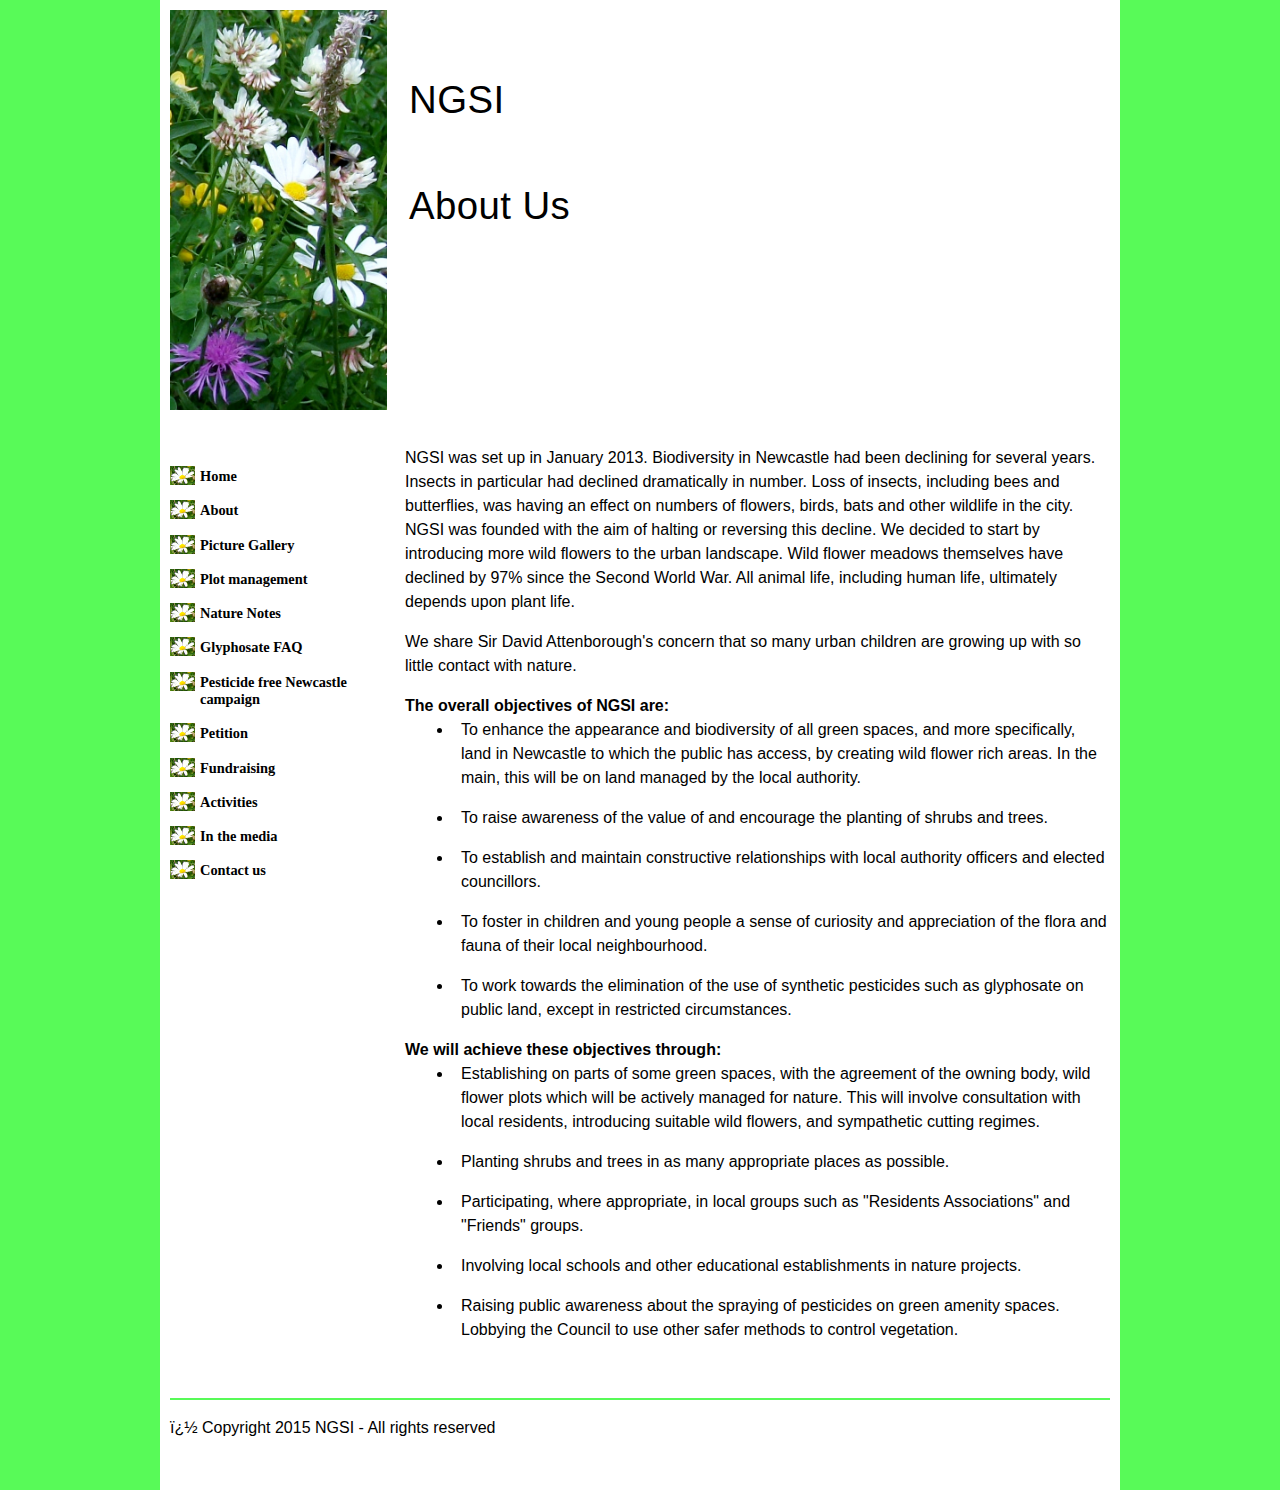
<file: about.html>
<!--?xml version="1.0" encoding="utf-8"?-->
<!DOCTYPE html
	PUBLIC "-//W3C//DTD XHTML 1.0 Transitional//EN" "http://www.w3.org/TR/xhtml1/DTD/xhtml1-transitional.dtd">
<html xmlns="http://www.w3.org/1999/xhtml" xml:lang="en" lang="en">
<!-- InstanceBegin template="file:///C|/inetpub/wwwroot/webtesting/Templates/Xhtml1Transitional.dwt" codeOutsideHTMLIsLocked="false" -->

<head>
	<!-- InstanceBeginEditable name="doctitle" -->
	<title>Newcastle Green Spaces Initiative</title>
	<!-- InstanceEndEditable -->
	<meta http-equiv="Content-Type" content="text/html; charset=windows-1252">
	<!-- InstanceBeginEditable name="head" -->
	<link href="files/reset.css" rel="stylesheet" type="text/css">
	<link href="files/layout.css" rel="stylesheet" type="text/css">
	<!-- InstanceEndEditable -->
</head>

<body>
	<!-- InstanceBeginEditable name="BodyContent" -->

	<div id="Page">
		<div id="Header">
			<img src="files/meadow.July.14.jpg" alt="NGSI logo"
				style="width:217px; height:400px; float:left; display:block;">
			<p style="padding-bottom:20px;"></p>
			<b>
				<h1 id="SiteTitle">&nbsp;&nbsp;NGSI</h1>
			</b>
			<b>
				<h1 id="SiteTitle">&nbsp;&nbsp;About Us</h1>
			</b>
			<p style="padding-bottom:45px;"></p>
		</div>

		<div id="Column1">
			<p style="padding-bottom:40px;"></p>
			<ul id="Menu2">
				<li><a href="index.html">Home</a></li>
				<li><a href="about.html">About</a></li>
				<li><a href="gallery.html">Picture Gallery</a></li>
				<li><a href="plotmanagement.html">Plot management</a></li>
				<li><a href="naturenotes.html">Nature Notes</a></li>
				<li><a href="glyphosatefaq.html">Glyphosate FAQ</a></li>
				<li><a href="pest.html">Pesticide free Newcastle campaign</a></li>
				<li><a href="petition.html">Petition</a></li>
				<li><a href="fundraising.html">Fundraising</a></li>
				<li><a href="activities.html">Activities</a></li>
				<li><a href="media.html">In the media</a></li>
				<li><a href="contactus.html">Contact us</a></li>
			</ul>

		</div>
		<div id="Column2">
			<p style="padding-bottom:20px;"></p>



			<p>NGSI was set up in January 2013. Biodiversity in Newcastle had been declining for several years. Insects in
				particular had declined dramatically in number.
				Loss of insects, including bees and butterflies, was having an effect on numbers of flowers, birds, bats and
				other wildlife in the city.
				NGSI was founded with the aim of halting or reversing this decline. We decided to start by introducing more
				wild flowers to the urban landscape.
				Wild flower meadows themselves have declined by 97% since the Second World War. All animal life, including
				human life, ultimately depends upon plant life.
			</p>
			<p>
				We share Sir David Attenborough's concern that so many urban children are growing up with so little contact
				with nature.
			</p>
			<h1>The overall objectives of NGSI are:</h1>
			<ul>
				<li>To enhance the appearance and biodiversity of all green spaces, and more specifically, land in Newcastle
					to which the public has access, by creating wild flower rich areas.
					In the main, this will be on land managed by the local authority.</li>
				<li>To raise awareness of the value of and encourage the planting of shrubs and trees.</li>
				<li>To establish and maintain constructive relationships with local authority officers and elected
					councillors.</li>
				<li>To foster in children and young people a sense of curiosity and appreciation of the flora and fauna of
					their local neighbourhood.</li>
				<li>To work towards the elimination of the use of synthetic pesticides such as glyphosate on public land,
					except in restricted circumstances.</li>
			</ul>
			<h1>We will achieve these objectives through:</h1>
			<ul>
				<li>Establishing on parts of some green spaces, with the agreement of the owning body, wild flower plots
					which will be actively managed for nature.
					This will involve consultation with local residents, introducing suitable wild flowers, and sympathetic
					cutting regimes. </li>
				<li>Planting shrubs and trees in as many appropriate places as possible. </li>
				<li>Participating, where appropriate, in local groups such as "Residents Associations" and "Friends" groups.
				</li>
				<li>Involving local schools and other educational establishments in nature projects.</li>
				<li>Raising public awareness about the spraying of pesticides on green amenity spaces. Lobbying the Council
					to use other safer methods to control vegetation.</li>
			</ul>


		</div>
		<div id="Footer">
			<span id="Copyright">� Copyright 2015 NGSI - All rights reserved</span>
			<!--<span id="CharityNo">Registered charity no:000000</span>-->

		</div>

	</div>

	<!-- InstanceEndEditable -->

</body><!-- InstanceEnd -->

</html>
</file>
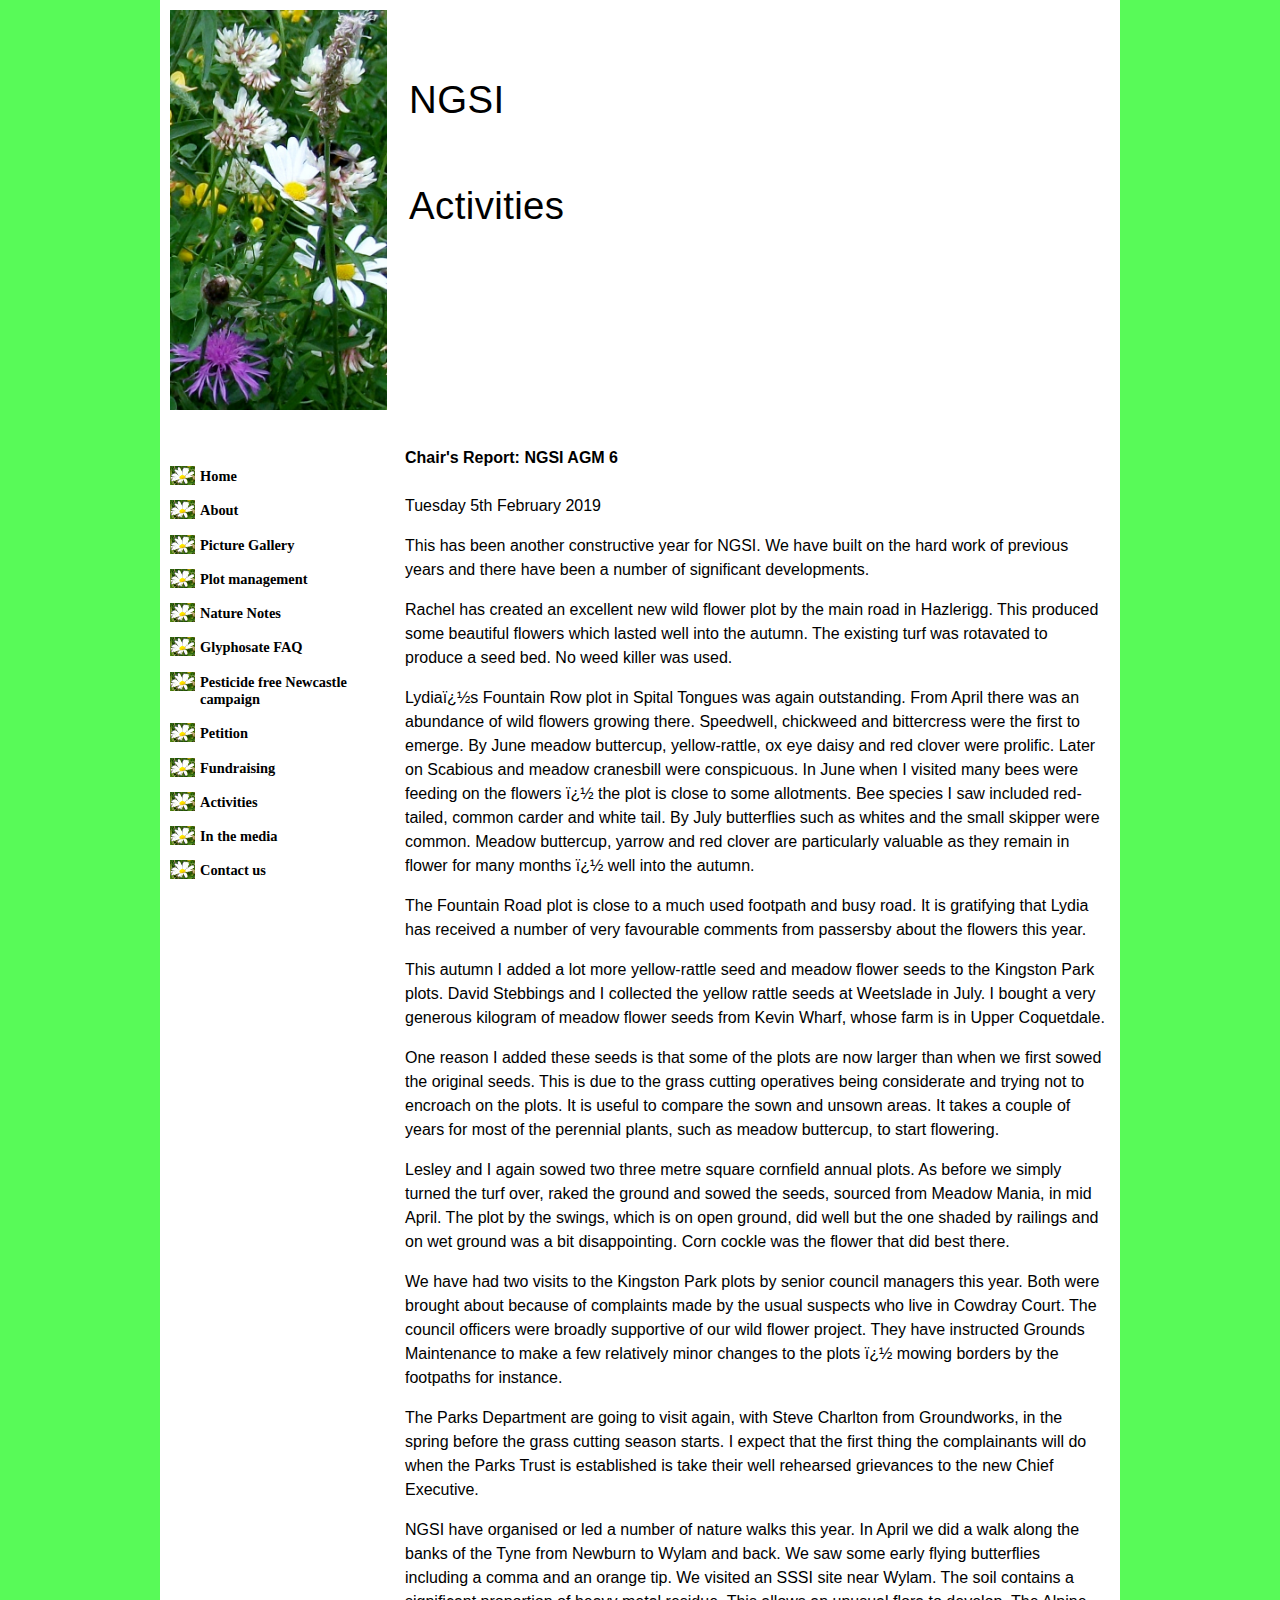
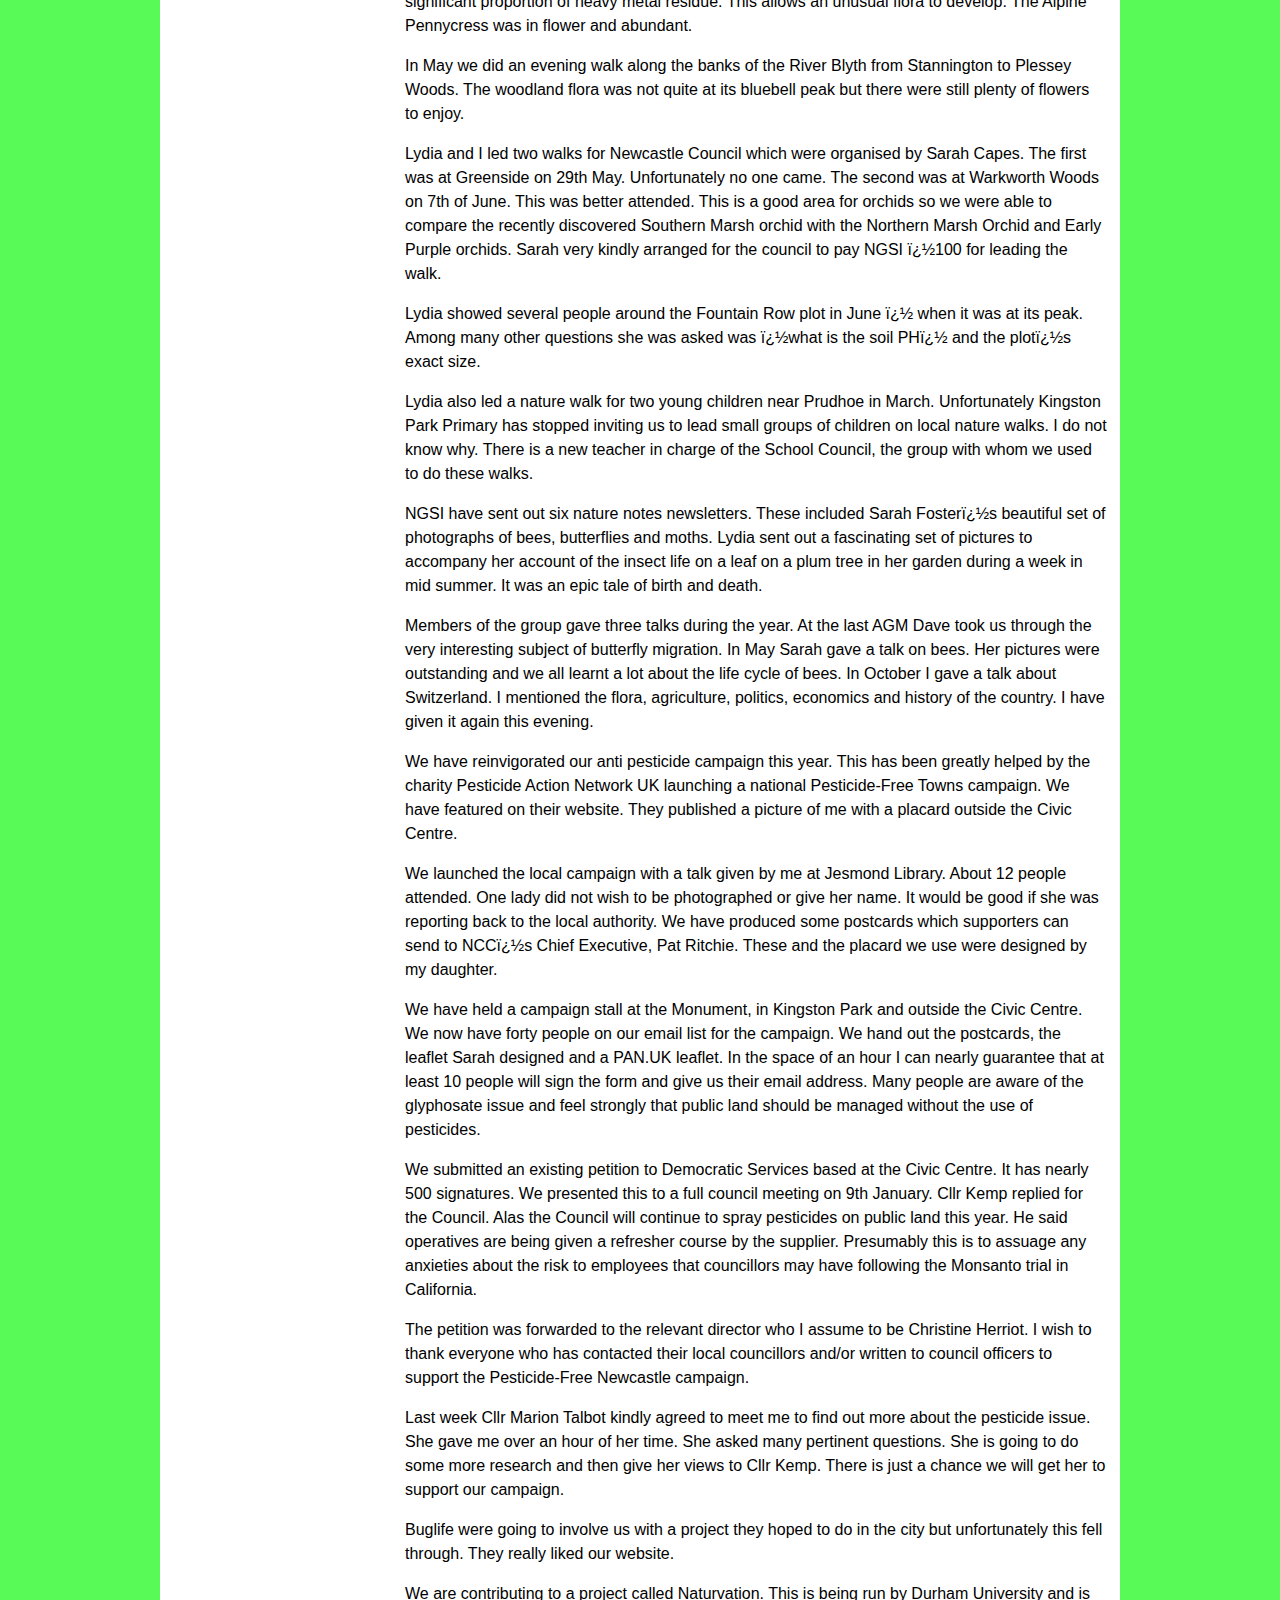
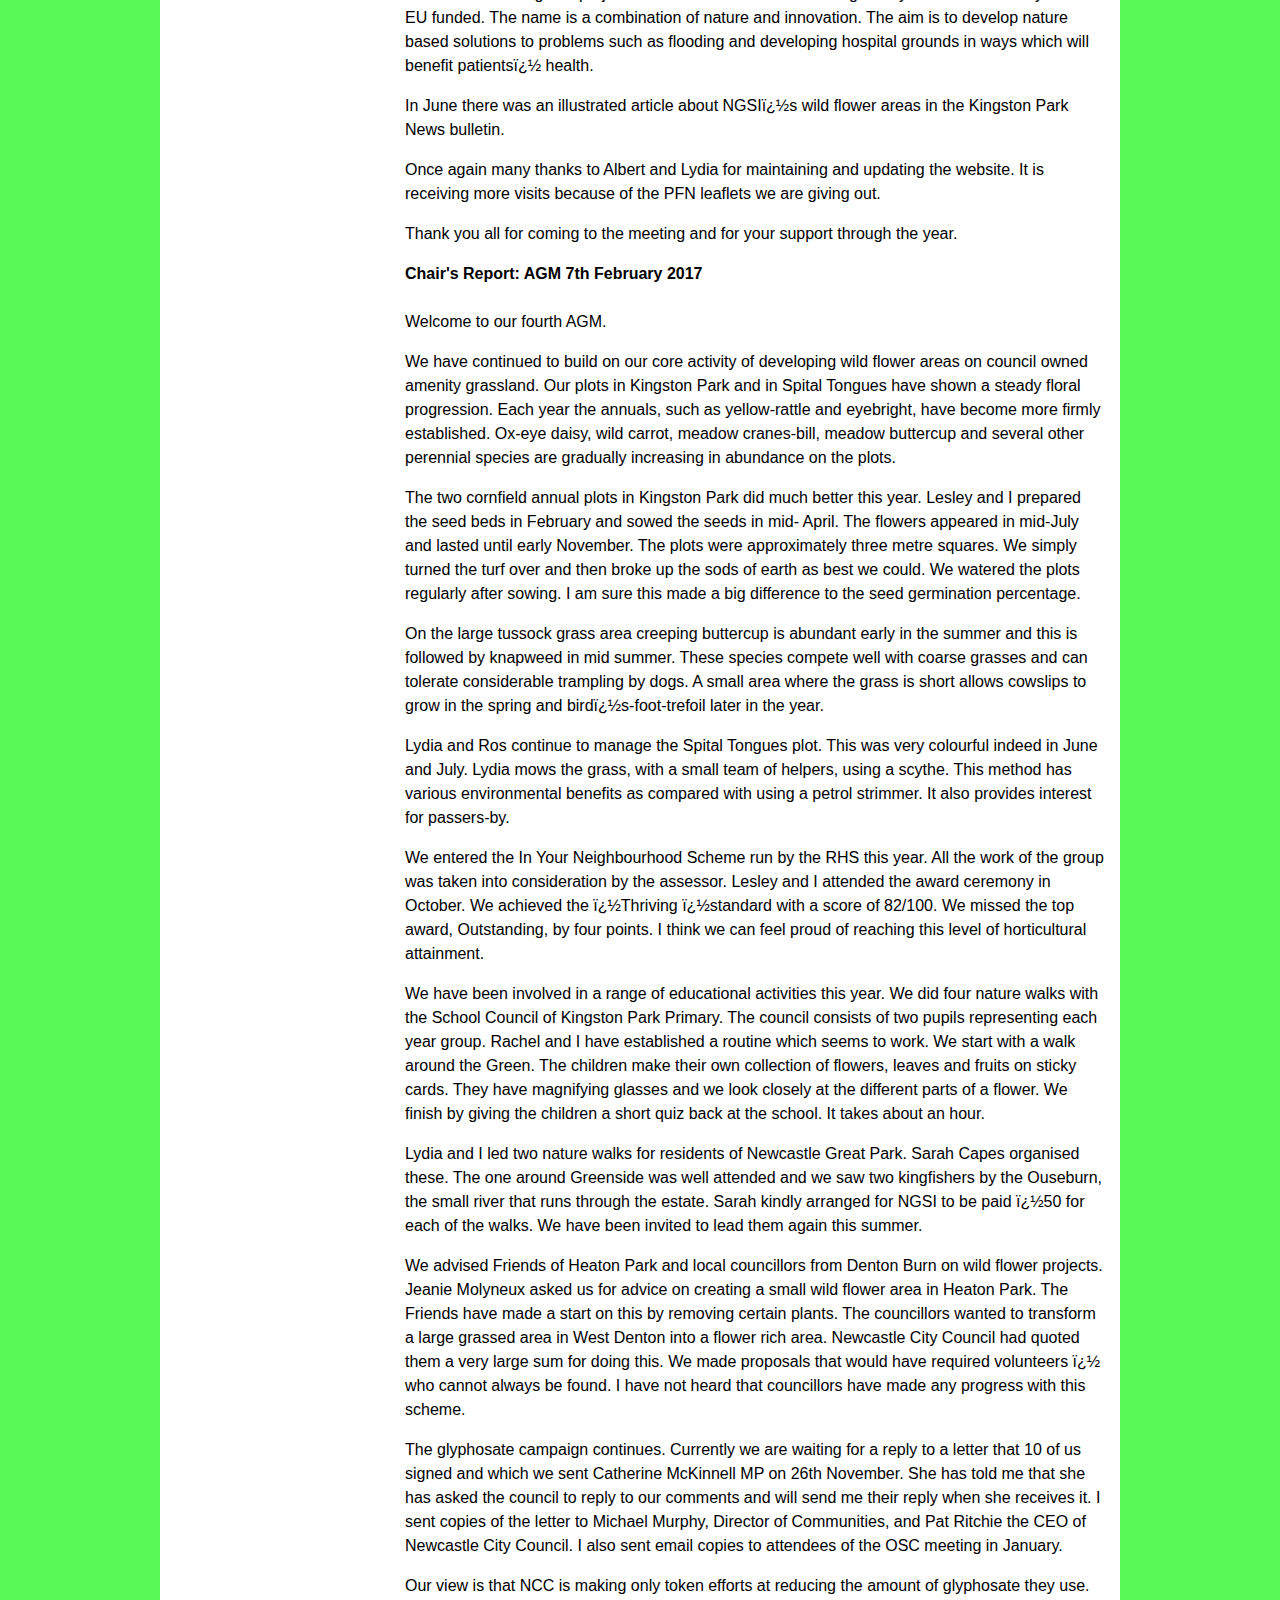
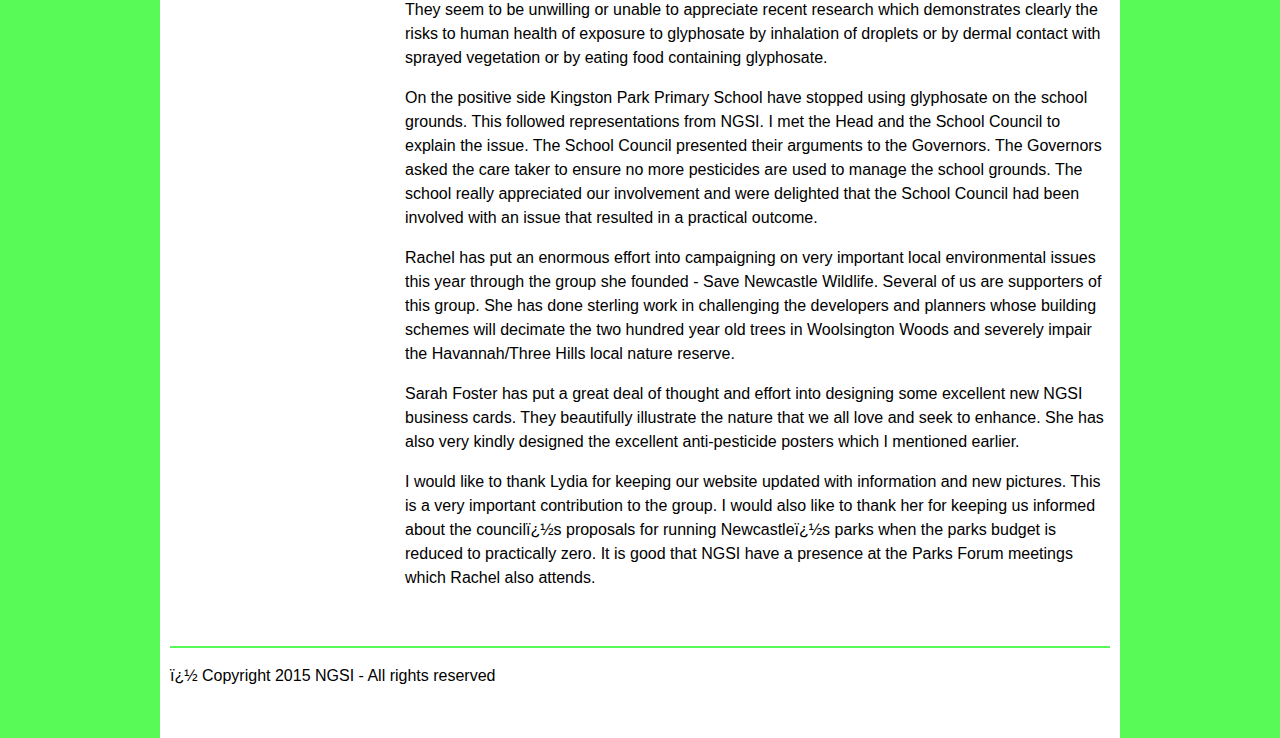
<file: activities.html>
<!--?xml version="1.0" encoding="utf-8"?-->
<!DOCTYPE html
	PUBLIC "-//W3C//DTD XHTML 1.0 Transitional//EN" "http://www.w3.org/TR/xhtml1/DTD/xhtml1-transitional.dtd">
<html xmlns="http://www.w3.org/1999/xhtml" xml:lang="en" lang="en">
<!-- InstanceBegin template="file:///C|/inetpub/wwwroot/webtesting/Templates/Xhtml1Transitional.dwt" codeOutsideHTMLIsLocked="false" -->

<head>
	<!-- InstanceBeginEditable name="doctitle" -->
	<title>Newcastle Green Spaces Initiative</title>
	<!-- InstanceEndEditable -->
	<meta http-equiv="Content-Type" content="text/html; charset=windows-1252">
	<!-- InstanceBeginEditable name="head" -->
	<link href="files/reset.css" rel="stylesheet" type="text/css">
	<link href="files/layout.css" rel="stylesheet" type="text/css">
	<!-- InstanceEndEditable -->
</head>

<body>
	<!-- InstanceBeginEditable name="BodyContent" -->

	<div id="Page">
		<div id="Header">
			<img src="files/meadow.July.14.jpg" alt="NGSI logo"
				style="width:217px; height:400px; float:left; display:block;">
			<!--		<img src="http://ngsi.org.uk/files/18climb.jpg" alt="climbing" style="width:214px; height:286px; float:left; display:block;"> -->
			<p style="padding-bottom:20px;"></p>
			<b>
				<h1 id="SiteTitle">&nbsp;&nbsp;NGSI</h1>
			</b>
			<b>
				<h1 id="SiteTitle">&nbsp;&nbsp;Activities</h1>
			</b>
			<p style="padding-bottom:45px;"></p>
		</div>

		<div id="Column1">
			<p style="padding-bottom:40px;"></p>
			<ul id="Menu2">
				<li><a href="index.html">Home</a></li>
				<li><a href="about.html">About</a></li>
				<li><a href="gallery.html">Picture Gallery</a></li>
				<li><a href="plotmanagement.html">Plot management</a></li>
				<li><a href="naturenotes.html">Nature Notes</a></li>
				<li><a href="glyphosatefaq.html">Glyphosate FAQ</a></li>
				<li><a href="pest.html">Pesticide free Newcastle campaign</a></li>
				<li><a href="petition.html">Petition</a></li>
				<li><a href="fundraising.html">Fundraising</a></li>
				<li><a href="activities.html">Activities</a></li>
				<li><a href="media.html">In the media</a></li>
				<li><a href="contactus.html">Contact us</a></li>
			</ul>

		</div>
		<div id="Column2">
			<p style="padding-bottom:20px;"></p>


			<h1>Chair's Report: NGSI AGM 6</h1>
			<br>
			<p>
				Tuesday 5th February 2019
			</p>
			<p>
				This has been another constructive year for NGSI. We have built on the hard work of previous years and there
				have been a number of significant developments.
			</p>
			<p>
				Rachel has created an excellent new wild flower plot by the main road in Hazlerigg. This produced some
				beautiful flowers which lasted well into the autumn. The existing turf was rotavated to produce a seed bed.
				No weed killer was used.
			</p>
			<p>
				Lydia�s Fountain Row plot in Spital Tongues was again outstanding. From April there was an abundance of wild
				flowers growing there. Speedwell, chickweed and bittercress were the first to emerge. By June meadow
				buttercup, yellow-rattle, ox eye daisy and red clover were prolific. Later on Scabious and meadow cranesbill
				were conspicuous. In June when I visited many bees were feeding on the flowers � the plot is close to some
				allotments. Bee species I saw included red-tailed, common carder and white tail. By July butterflies such as
				whites and the small skipper were common. Meadow buttercup, yarrow and red clover are particularly valuable
				as they remain in flower for many months � well into the autumn.
			</p>
			<p>
				The Fountain Road plot is close to a much used footpath and busy road. It is gratifying that Lydia has
				received a number of very favourable comments from passersby about the flowers this year.
			</p>
			<p>
				This autumn I added a lot more yellow-rattle seed and meadow flower seeds to the Kingston Park plots. David
				Stebbings and I collected the yellow rattle seeds at Weetslade in July. I bought a very generous kilogram of
				meadow flower seeds from Kevin Wharf, whose farm is in Upper Coquetdale.
			</p>
			<p>
				One reason I added these seeds is that some of the plots are now larger than when we first sowed the
				original seeds. This is due to the grass cutting operatives being considerate and trying not to encroach on
				the plots. It is useful to compare the sown and unsown areas. It takes a couple of years for most of the
				perennial plants, such as meadow buttercup, to start flowering.
			</p>
			<p>
				Lesley and I again sowed two three metre square cornfield annual plots. As before we simply turned the turf
				over, raked the ground and sowed the seeds, sourced from Meadow Mania, in mid April. The plot by the swings,
				which is on open ground, did well but the one shaded by railings and on wet ground was a bit disappointing.
				Corn cockle was the flower that did best there.
			</p>
			<p>
				We have had two visits to the Kingston Park plots by senior council managers this year. Both were brought
				about because of complaints made by the usual suspects who live in Cowdray Court. The council officers were
				broadly supportive of our wild flower project. They have instructed Grounds Maintenance to make a few
				relatively minor changes to the plots � mowing borders by the footpaths for instance.
			</p>
			<p>
				The Parks Department are going to visit again, with Steve Charlton from Groundworks, in the spring before
				the grass cutting season starts. I expect that the first thing the complainants will do when the Parks Trust
				is established is take their well rehearsed grievances to the new Chief Executive.
			</p>
			<p>
				NGSI have organised or led a number of nature walks this year. In April we did a walk along the banks of the
				Tyne from Newburn to Wylam and back. We saw some early flying butterflies including a comma and an orange
				tip. We visited an SSSI site near Wylam. The soil contains a significant proportion of heavy metal residue.
				This allows an unusual flora to develop. The Alpine Pennycress was in flower and abundant.
			</p>
			<p>
				In May we did an evening walk along the banks of the River Blyth from Stannington to Plessey Woods. The
				woodland flora was not quite at its bluebell peak but there were still plenty of flowers to enjoy.
			</p>
			<p>
				Lydia and I led two walks for Newcastle Council which were organised by Sarah Capes. The first was at
				Greenside on 29th May. Unfortunately no one came. The second was at Warkworth Woods on 7th of June. This was
				better attended. This is a good area for orchids so we were able to compare the recently discovered Southern
				Marsh orchid with the Northern Marsh Orchid and Early Purple orchids. Sarah very kindly arranged for the
				council to pay NGSI �100 for leading the walk.
			</p>
			<p>
				Lydia showed several people around the Fountain Row plot in June � when it was at its peak. Among many other
				questions she was asked was �what is the soil PH� and the plot�s exact size.
			</p>
			<p>
				Lydia also led a nature walk for two young children near Prudhoe in March. Unfortunately Kingston Park
				Primary has stopped inviting us to lead small groups of children on local nature walks. I do not know why.
				There is a new teacher in charge of the School Council, the group with whom we used to do these walks.
			</p>
			<p>
				NGSI have sent out six nature notes newsletters. These included Sarah Foster�s beautiful set of photographs
				of bees, butterflies and moths. Lydia sent out a fascinating set of pictures to accompany her account of the
				insect life on a leaf on a plum tree in her garden during a week in mid summer. It was an epic tale of birth
				and death.
			</p>
			<p>
				Members of the group gave three talks during the year. At the last AGM Dave took us through the very
				interesting subject of butterfly migration. In May Sarah gave a talk on bees. Her pictures were outstanding
				and we all learnt a lot about the life cycle of bees. In October I gave a talk about Switzerland. I
				mentioned the flora, agriculture, politics, economics and history of the country. I have given it again this
				evening.
			</p>
			<p>
				We have reinvigorated our anti pesticide campaign this year. This has been greatly helped by the charity
				Pesticide Action Network UK launching a national Pesticide-Free Towns campaign. We have featured on their
				website. They published a picture of me with a placard outside the Civic Centre.
			</p>
			<p>
				We launched the local campaign with a talk given by me at Jesmond Library. About 12 people attended. One
				lady did not wish to be photographed or give her name. It would be good if she was reporting back to the
				local authority. We have produced some postcards which supporters can send to NCC�s Chief Executive, Pat
				Ritchie. These and the placard we use were designed by my daughter.
			</p>
			<p>
				We have held a campaign stall at the Monument, in Kingston Park and outside the Civic Centre. We now have
				forty people on our email list for the campaign. We hand out the postcards, the leaflet Sarah designed and a
				PAN.UK leaflet. In the space of an hour I can nearly guarantee that at least 10 people will sign the form
				and give us their email address. Many people are aware of the glyphosate issue and feel strongly that public
				land should be managed without the use of pesticides.
			</p>
			<p>
				We submitted an existing petition to Democratic Services based at the Civic Centre. It has nearly 500
				signatures. We presented this to a full council meeting on 9th January. Cllr Kemp replied for the Council.
				Alas the Council will continue to spray pesticides on public land this year. He said operatives are being
				given a refresher course by the supplier. Presumably this is to assuage any anxieties about the risk to
				employees that councillors may have following the Monsanto trial in California.
			</p>
			<p>
				The petition was forwarded to the relevant director who I assume to be Christine Herriot. I wish to thank
				everyone who has contacted their local councillors and/or written to council officers to support the
				Pesticide-Free Newcastle campaign.
			</p>
			<p>
				Last week Cllr Marion Talbot kindly agreed to meet me to find out more about the pesticide issue. She gave
				me over an hour of her time. She asked many pertinent questions. She is going to do some more research and
				then give her views to Cllr Kemp. There is just a chance we will get her to support our campaign.
			</p>
			<p>
				Buglife were going to involve us with a project they hoped to do in the city but unfortunately this fell
				through. They really liked our website.
			</p>
			<p>
				We are contributing to a project called Naturvation. This is being run by Durham University and is EU
				funded. The name is a combination of nature and innovation. The aim is to develop nature based solutions to
				problems such as flooding and developing hospital grounds in ways which will benefit patients� health.
			</p>
			<p>

				In June there was an illustrated article about NGSI�s wild flower areas in the Kingston Park News bulletin.
			</p>
			<p>

				Once again many thanks to Albert and Lydia for maintaining and updating the website. It is receiving more
				visits because of the PFN leaflets we are giving out.
			</p>
			<p>


				Thank you all for coming to the meeting and for your support through the year.
			</p>

			<h1>Chair's Report: AGM 7th February 2017</h1>

			<br>
			<p>
				Welcome to our fourth AGM.
			</p>
			<p>
				We have continued to build on our core activity of developing wild flower areas on council owned amenity
				grassland. Our plots in Kingston Park and in Spital Tongues have shown a steady floral progression. Each
				year the annuals, such as yellow-rattle and eyebright, have become more firmly established. Ox-eye daisy,
				wild carrot, meadow cranes-bill, meadow buttercup and several other perennial species are gradually
				increasing in abundance on the plots.
			</p>
			<p>
				The two cornfield annual plots in Kingston Park did much better this year. Lesley and I prepared the seed
				beds in February and sowed the seeds in mid- April. The flowers appeared in mid-July and lasted until early
				November. The plots were approximately three metre squares. We simply turned the turf over and then broke up
				the sods of earth as best we could. We watered the plots regularly after sowing. I am sure this made a big
				difference to the seed germination percentage.
			</p>
			<p>
				On the large tussock grass area creeping buttercup is abundant early in the summer and this is followed by
				knapweed in mid summer. These species compete well with coarse grasses and can tolerate considerable
				trampling by dogs. A small area where the grass is short allows cowslips to grow in the spring and
				bird�s-foot-trefoil later in the year.
			</p>
			<p>

				Lydia and Ros continue to manage the Spital Tongues plot. This was very colourful indeed in June and July.
				Lydia mows the grass, with a small team of helpers, using a scythe. This method has various environmental
				benefits as compared with using a petrol strimmer. It also provides interest for passers-by.
			</p>
			<p>
				We entered the In Your Neighbourhood Scheme run by the RHS this year. All the work of the group was taken
				into consideration by the assessor. Lesley and I attended the award ceremony in October. We achieved the
				�Thriving �standard with a score of 82/100. We missed the top award, Outstanding, by four points. I think we
				can feel proud of reaching this level of horticultural attainment.
			</p>
			<p>
				We have been involved in a range of educational activities this year. We did four nature walks with the
				School Council of Kingston Park Primary. The council consists of two pupils representing each year group.
				Rachel and I have established a routine which seems to work. We start with a walk around the Green. The
				children make their own collection of flowers, leaves and fruits on sticky cards. They have magnifying
				glasses and we look closely at the different parts of a flower. We finish by giving the children a short
				quiz back at the school. It takes about an hour.
			</p>
			<p>
				Lydia and I led two nature walks for residents of Newcastle Great Park. Sarah Capes organised these. The one
				around Greenside was well attended and we saw two kingfishers by the Ouseburn, the small river that runs
				through the estate. Sarah kindly arranged for NGSI to be paid �50 for each of the walks. We have been
				invited to lead them again this summer.
			</p>
			<p>
				We advised Friends of Heaton Park and local councillors from Denton Burn on wild flower projects. Jeanie
				Molyneux asked us for advice on creating a small wild flower area in Heaton Park. The Friends have made a
				start on this by removing certain plants. The councillors wanted to transform a large grassed area in West
				Denton into a flower rich area. Newcastle City Council had quoted them a very large sum for doing this. We
				made proposals that would have required volunteers � who cannot always be found. I have not heard that
				councillors have made any progress with this scheme.
			</p>
			<p>
				The glyphosate campaign continues. Currently we are waiting for a reply to a letter that 10 of us signed and
				which we sent Catherine McKinnell MP on 26th November. She has told me that she has asked the council to
				reply to our comments and will send me their reply when she receives it. I sent copies of the letter to
				Michael Murphy, Director of Communities, and Pat Ritchie the CEO of Newcastle City Council. I also sent
				email copies to attendees of the OSC meeting in January.
			</p>
			<p>
				Our view is that NCC is making only token efforts at reducing the amount of glyphosate they use. They seem
				to be unwilling or unable to appreciate recent research which demonstrates clearly the risks to human health
				of exposure to glyphosate by inhalation of droplets or by dermal contact with sprayed vegetation or by
				eating food containing glyphosate.
			</p>
			<p>
				On the positive side Kingston Park Primary School have stopped using glyphosate on the school grounds. This
				followed representations from NGSI. I met the Head and the School Council to explain the issue. The School
				Council presented their arguments to the Governors. The Governors asked the care taker to ensure no more
				pesticides are used to manage the school grounds. The school really appreciated our involvement and were
				delighted that the School Council had been involved with an issue that resulted in a practical outcome.
			</p>
			<p>
				Rachel has put an enormous effort into campaigning on very important local environmental issues this year
				through the group she founded - Save Newcastle Wildlife. Several of us are supporters of this group. She has
				done sterling work in challenging the developers and planners whose building schemes will decimate the two
				hundred year old trees in Woolsington Woods and severely impair the Havannah/Three Hills local nature
				reserve.
			</p>
			<p>
				Sarah Foster has put a great deal of thought and effort into designing some excellent new NGSI business
				cards. They beautifully illustrate the nature that we all love and seek to enhance. She has also very kindly
				designed the excellent anti-pesticide posters which I mentioned earlier.
			</p>
			<p>
				I would like to thank Lydia for keeping our website updated with information and new pictures. This is a
				very important contribution to the group. I would also like to thank her for keeping us informed about the
				council�s proposals for running Newcastle�s parks when the parks budget is reduced to practically zero. It
				is good that NGSI have a presence at the Parks Forum meetings which Rachel also attends.
			</p>




		</div>
		<div id="Footer">
			<span id="Copyright">� Copyright 2015 NGSI - All rights reserved</span>
			<!--<span id="CharityNo">Registered charity no:000000</span>-->

		</div>

	</div>

	<!-- InstanceEndEditable -->

</body><!-- InstanceEnd -->

</html>
</file>
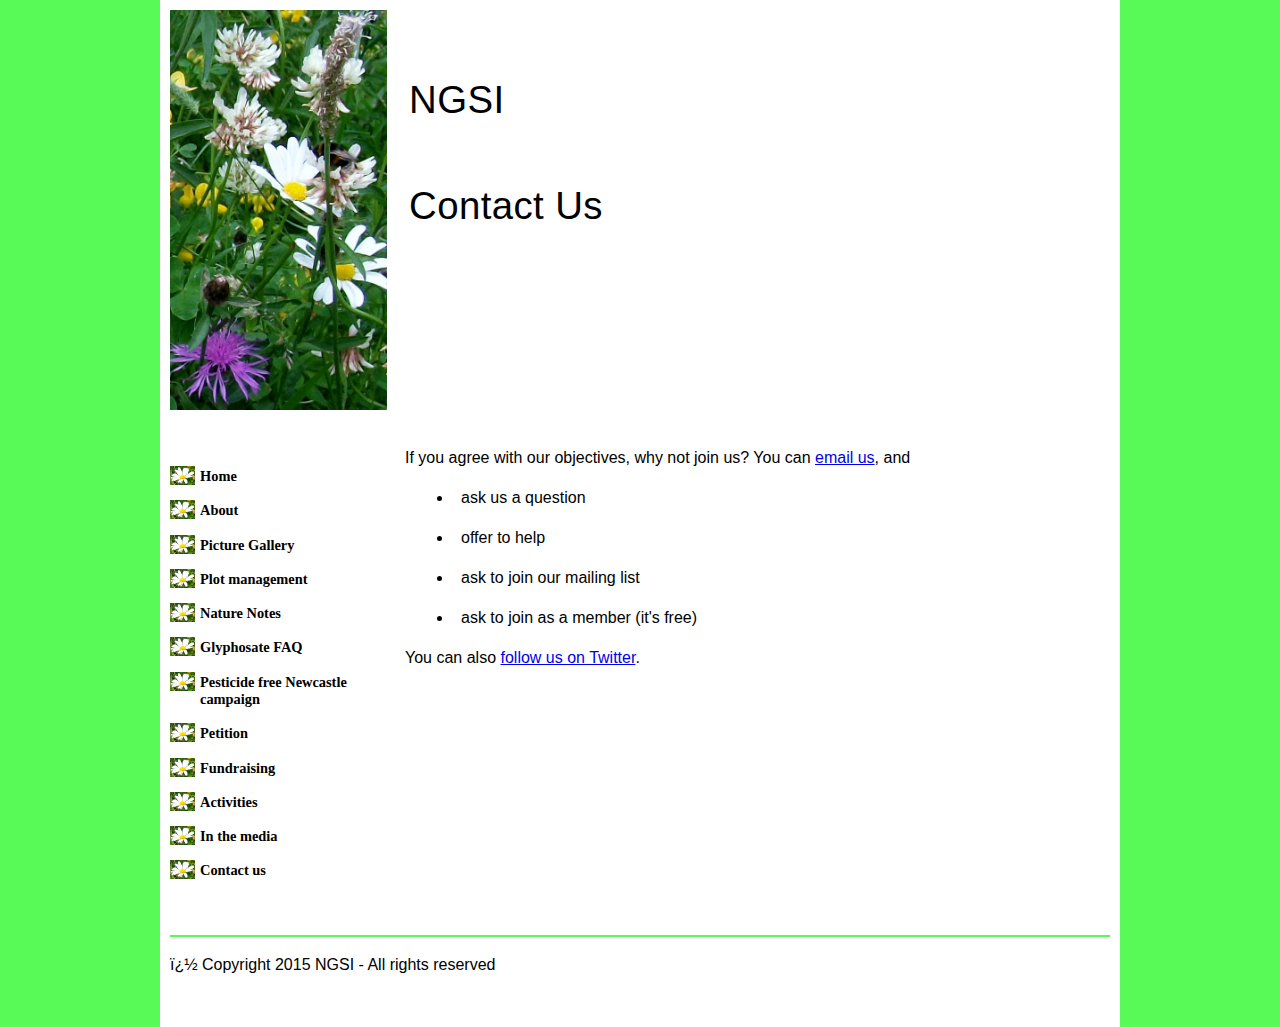
<file: contactus.html>
<!--?xml version="1.0" encoding="utf-8"?-->
<!DOCTYPE html
	PUBLIC "-//W3C//DTD XHTML 1.0 Transitional//EN" "http://www.w3.org/TR/xhtml1/DTD/xhtml1-transitional.dtd">
<html xmlns="http://www.w3.org/1999/xhtml" xml:lang="en" lang="en">
<!-- InstanceBegin template="file:///C|/inetpub/wwwroot/webtesting/Templates/Xhtml1Transitional.dwt" codeOutsideHTMLIsLocked="false" -->

<head>
	<!-- InstanceBeginEditable name="doctitle" -->
	<title>Newcastle Green Spaces Initiative</title>
	<!-- InstanceEndEditable -->
	<meta http-equiv="Content-Type" content="text/html; charset=windows-1252">
	<!-- InstanceBeginEditable name="head" -->
	<link href="files/reset.css" rel="stylesheet" type="text/css">
	<link href="files/layout.css" rel="stylesheet" type="text/css">
	<!-- InstanceEndEditable -->
</head>

<body>
	<!-- InstanceBeginEditable name="BodyContent" -->

	<div id="Page">
		<div id="Header">
			<img src="files/meadow.July.14.jpg" alt="NGSI logo"
				style="width:217px; height:400px; float:left; display:block;">
			<p style="padding-bottom:20px;"></p>
			<b>
				<h1 id="SiteTitle">&nbsp;&nbsp;NGSI</h1>
			</b>
			<b>
				<h1 id="SiteTitle">&nbsp;&nbsp;Contact Us</h1>
			</b>
			<p style="padding-bottom:45px;"></p>
		</div>

		<div id="Column1">
			<p style="padding-bottom:40px;"></p>
			<ul id="Menu2">
				<li><a href="index.html">Home</a></li>
				<li><a href="about.html">About</a></li>
				<li><a href="gallery.html">Picture Gallery</a></li>
				<li><a href="plotmanagement.html">Plot management</a></li>
				<li><a href="naturenotes.html">Nature Notes</a></li>
				<li><a href="glyphosatefaq.html">Glyphosate FAQ</a></li>
				<li><a href="pest.html">Pesticide free Newcastle campaign</a></li>
				<li><a href="petition.html">Petition</a></li>
				<li><a href="fundraising.html">Fundraising</a></li>
				<li><a href="activities.html">Activities</a></li>
				<li><a href="media.html">In the media</a></li>
				<li><a href="contactus.html">Contact us</a></li>
			</ul>

		</div>
		<div id="Column2">
			<p style="padding-bottom:20px;"></p>

			<p>If you agree with our objectives, why not join us?
				You can
				<a href="mailto:NGSI@talktalk.net?Subject=NGSI%20enquiry" target="_top">email us</a>, and
			</p>
			<ul>
				<li>ask us a question</li>
				<li>offer to help</li>
				<li>ask to join our mailing list</li>
				<li>ask to join as a member (it's free)</li>
			</ul>

			<p>You can also <a href="https://twitter.com/NGSI1">follow us on Twitter</a>. </p>


		</div>
		<div id="Footer">
			<span id="Copyright">� Copyright 2015 NGSI - All rights reserved</span>
			<!--<span id="CharityNo">Registered charity no:000000</span>-->

		</div>

	</div>

	<!-- InstanceEndEditable -->

</body><!-- InstanceEnd -->

</html>
</file>
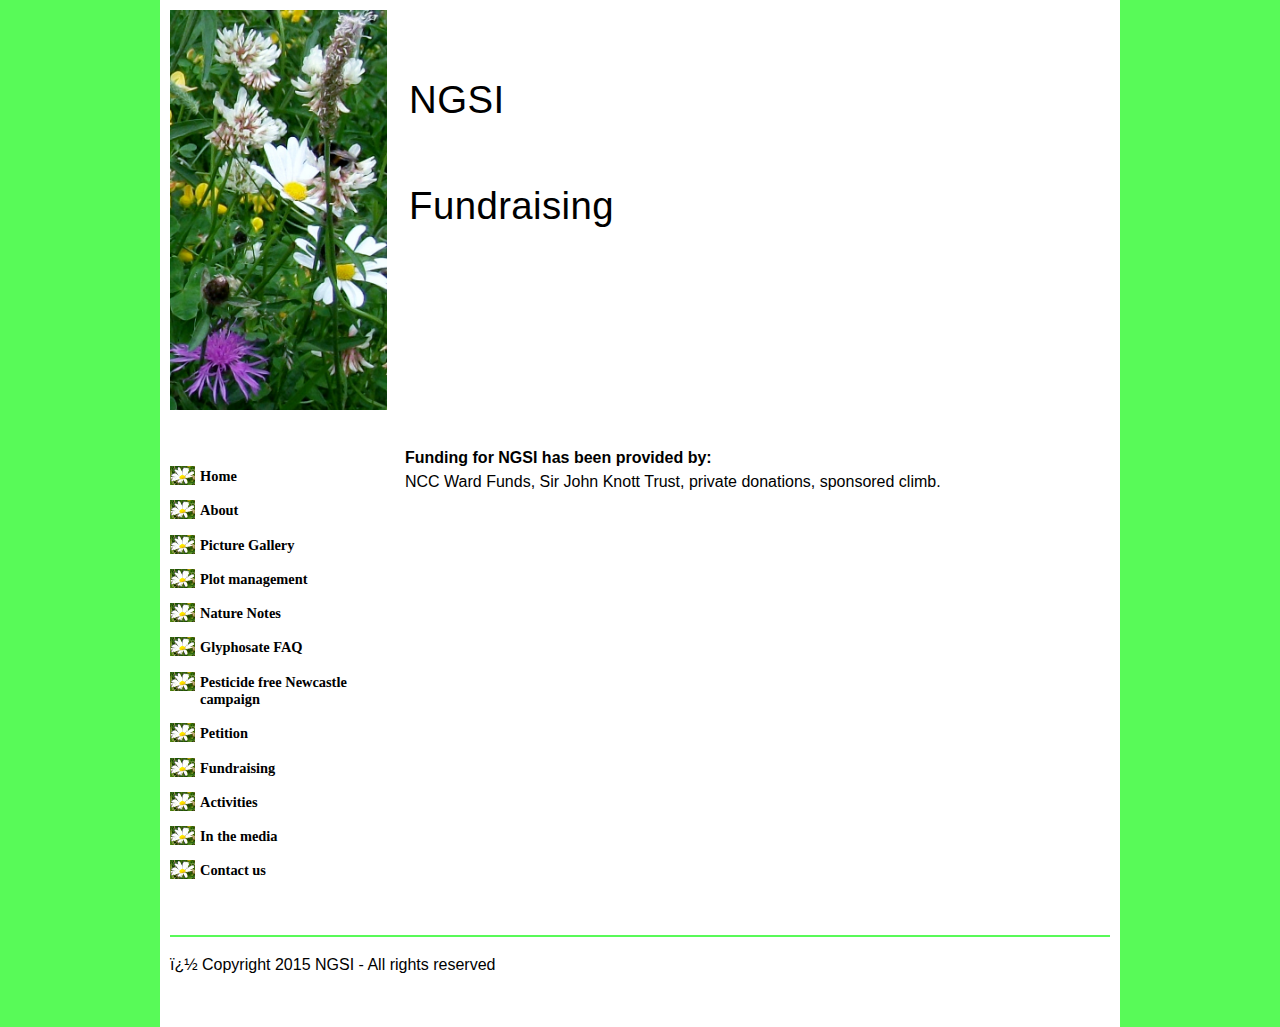
<file: fundraising.html>
<!--?xml version="1.0" encoding="utf-8"?-->
<!DOCTYPE html
	PUBLIC "-//W3C//DTD XHTML 1.0 Transitional//EN" "http://www.w3.org/TR/xhtml1/DTD/xhtml1-transitional.dtd">
<html xmlns="http://www.w3.org/1999/xhtml" xml:lang="en" lang="en">
<!-- InstanceBegin template="file:///C|/inetpub/wwwroot/webtesting/Templates/Xhtml1Transitional.dwt" codeOutsideHTMLIsLocked="false" -->

<head>
	<!-- InstanceBeginEditable name="doctitle" -->
	<title>Newcastle Green Spaces Initiative</title>
	<!-- InstanceEndEditable -->
	<meta http-equiv="Content-Type" content="text/html; charset=windows-1252">
	<!-- InstanceBeginEditable name="head" -->
	<link href="files/reset.css" rel="stylesheet" type="text/css">
	<link href="files/layout.css" rel="stylesheet" type="text/css">
	<!-- InstanceEndEditable -->
</head>

<body>
	<!-- InstanceBeginEditable name="BodyContent" -->

	<div id="Page">
		<div id="Header">
			<img src="files/meadow.July.14.jpg" alt="NGSI logo"
				style="width:217px; height:400px; float:left; display:block;">
			<!--		<img src="http://ngsi.org.uk/files/18climb.jpg" alt="climbing" style="width:214px; height:286px; float:left; display:block;"> -->
			<p style="padding-bottom:20px;"></p>
			<b>
				<h1 id="SiteTitle">&nbsp;&nbsp;NGSI</h1>
			</b>
			<b>
				<h1 id="SiteTitle">&nbsp;&nbsp;Fundraising</h1>
			</b>
			<p style="padding-bottom:45px;"></p>
		</div>

		<div id="Column1">
			<p style="padding-bottom:40px;"></p>
			<ul id="Menu2">
				<li><a href="index.html">Home</a></li>
				<li><a href="about.html">About</a></li>
				<li><a href="gallery.html">Picture Gallery</a></li>
				<li><a href="plotmanagement.html">Plot management</a></li>
				<li><a href="naturenotes.html">Nature Notes</a></li>
				<li><a href="glyphosatefaq.html">Glyphosate FAQ</a></li>
				<li><a href="pest.html">Pesticide free Newcastle campaign</a></li>
				<li><a href="petition.html">Petition</a></li>
				<li><a href="fundraising.html">Fundraising</a></li>
				<li><a href="activities.html">Activities</a></li>
				<li><a href="media.html">In the media</a></li>
				<li><a href="contactus.html">Contact us</a></li>
			</ul>

		</div>
		<div id="Column2">
			<p style="padding-bottom:20px;"></p>


			<h1>Funding for NGSI has been provided by:</h1>

			<p>NCC Ward Funds, Sir John Knott Trust, private donations, sponsored climb.
			</p>






		</div>
		<div id="Footer">
			<span id="Copyright">� Copyright 2015 NGSI - All rights reserved</span>
			<!--<span id="CharityNo">Registered charity no:000000</span>-->

		</div>

	</div>

	<!-- InstanceEndEditable -->

</body><!-- InstanceEnd -->

</html>
</file>
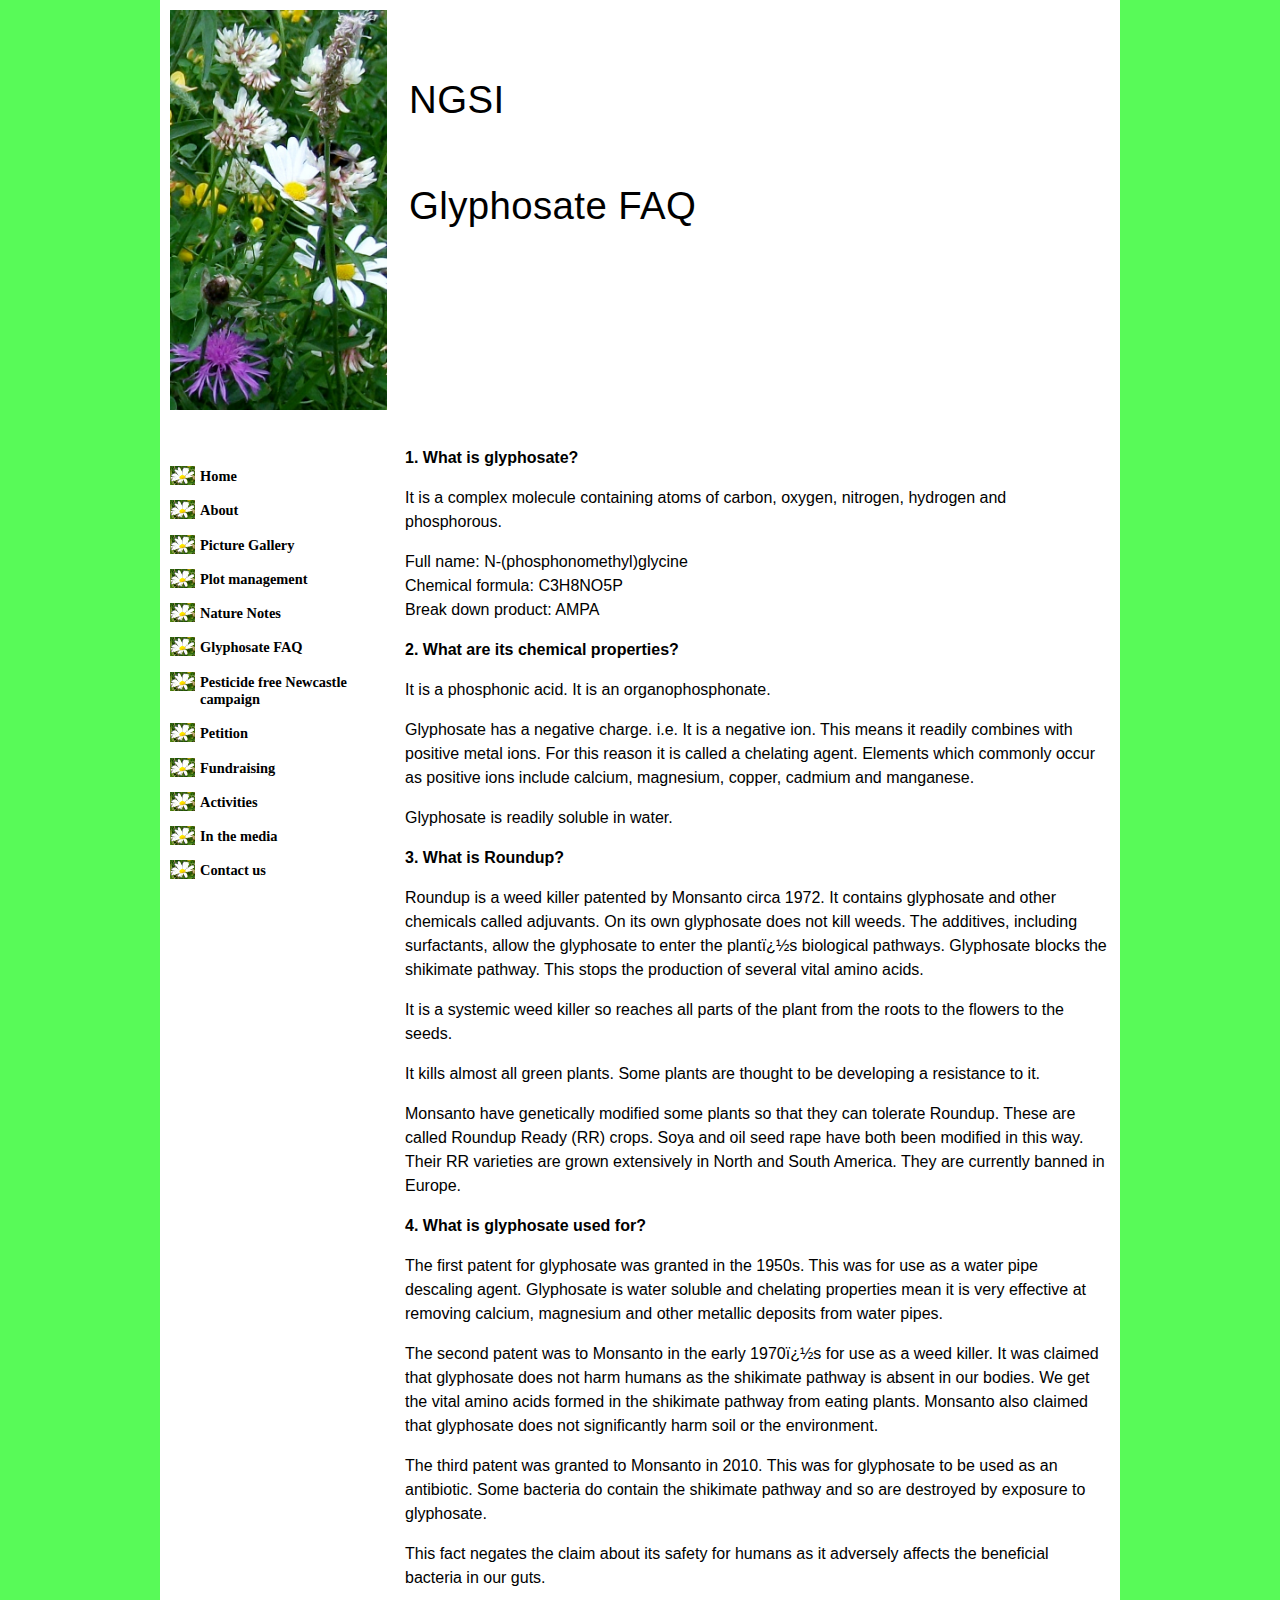
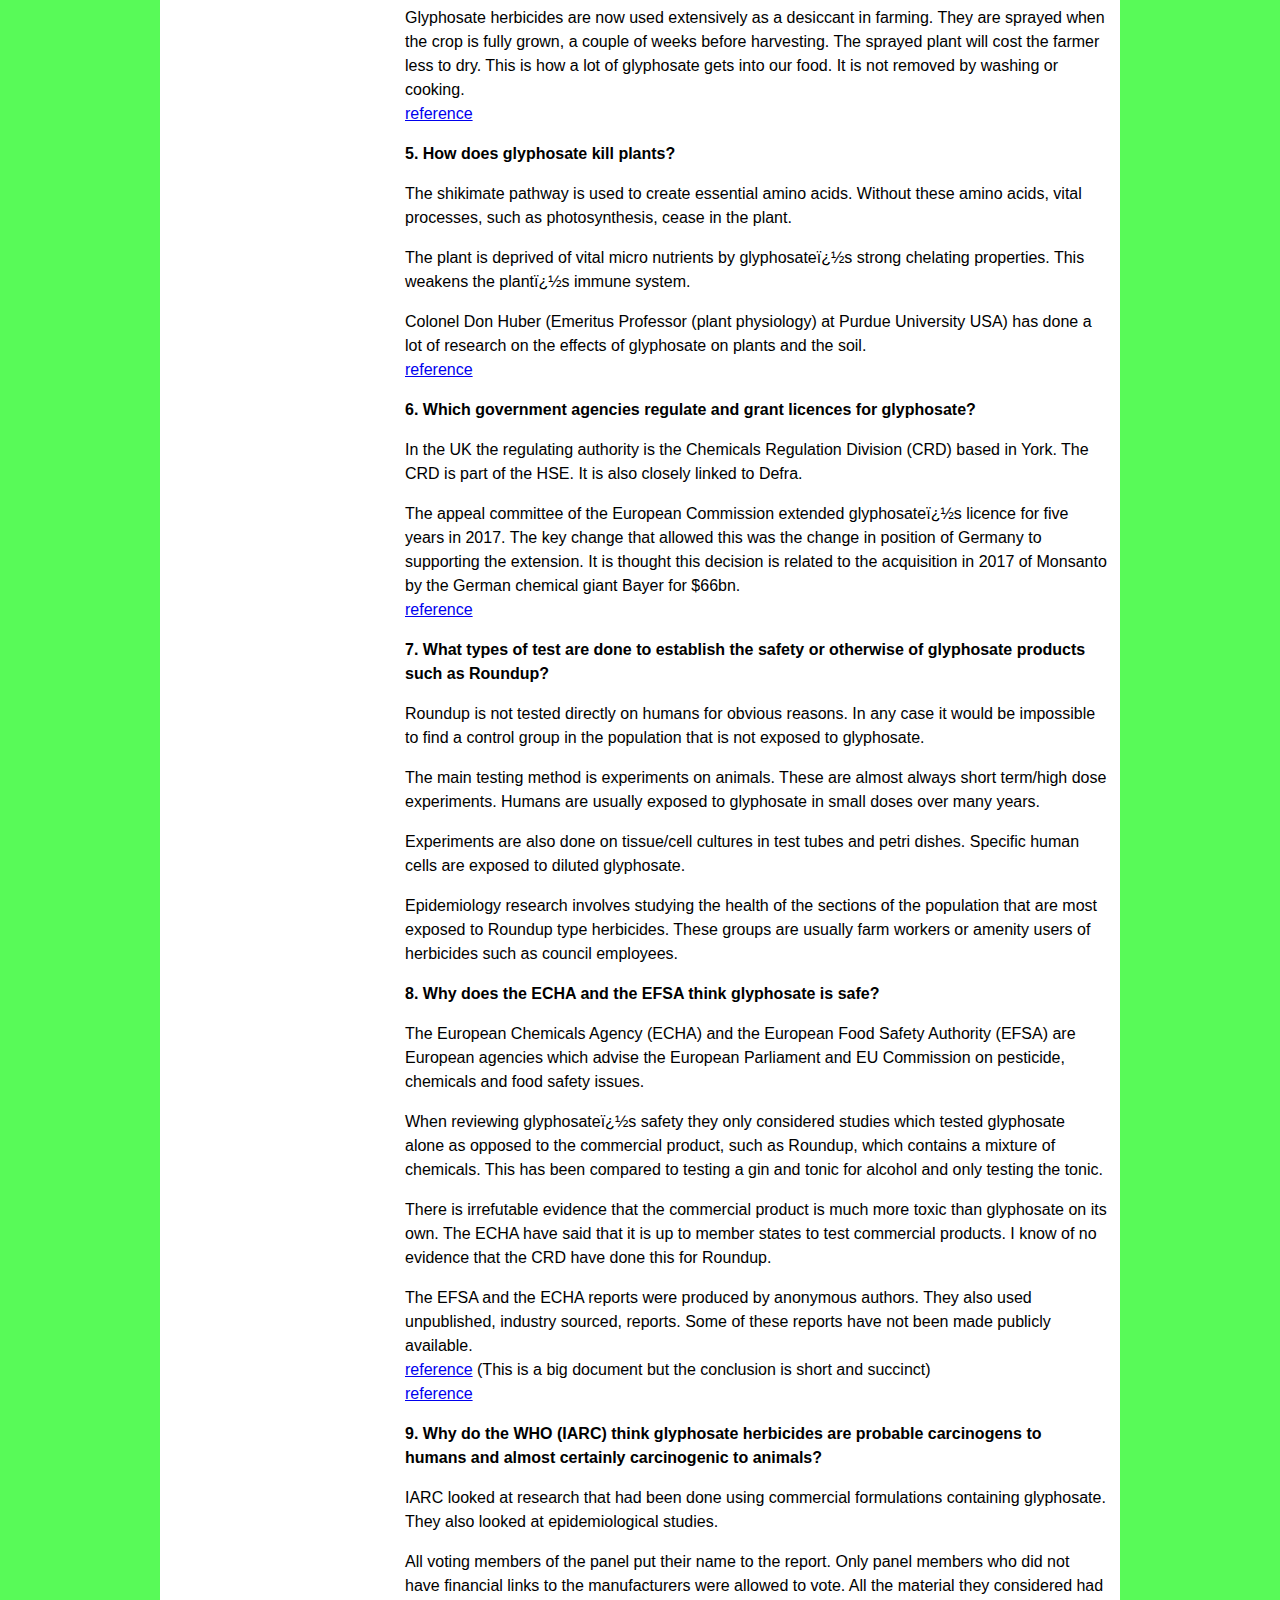
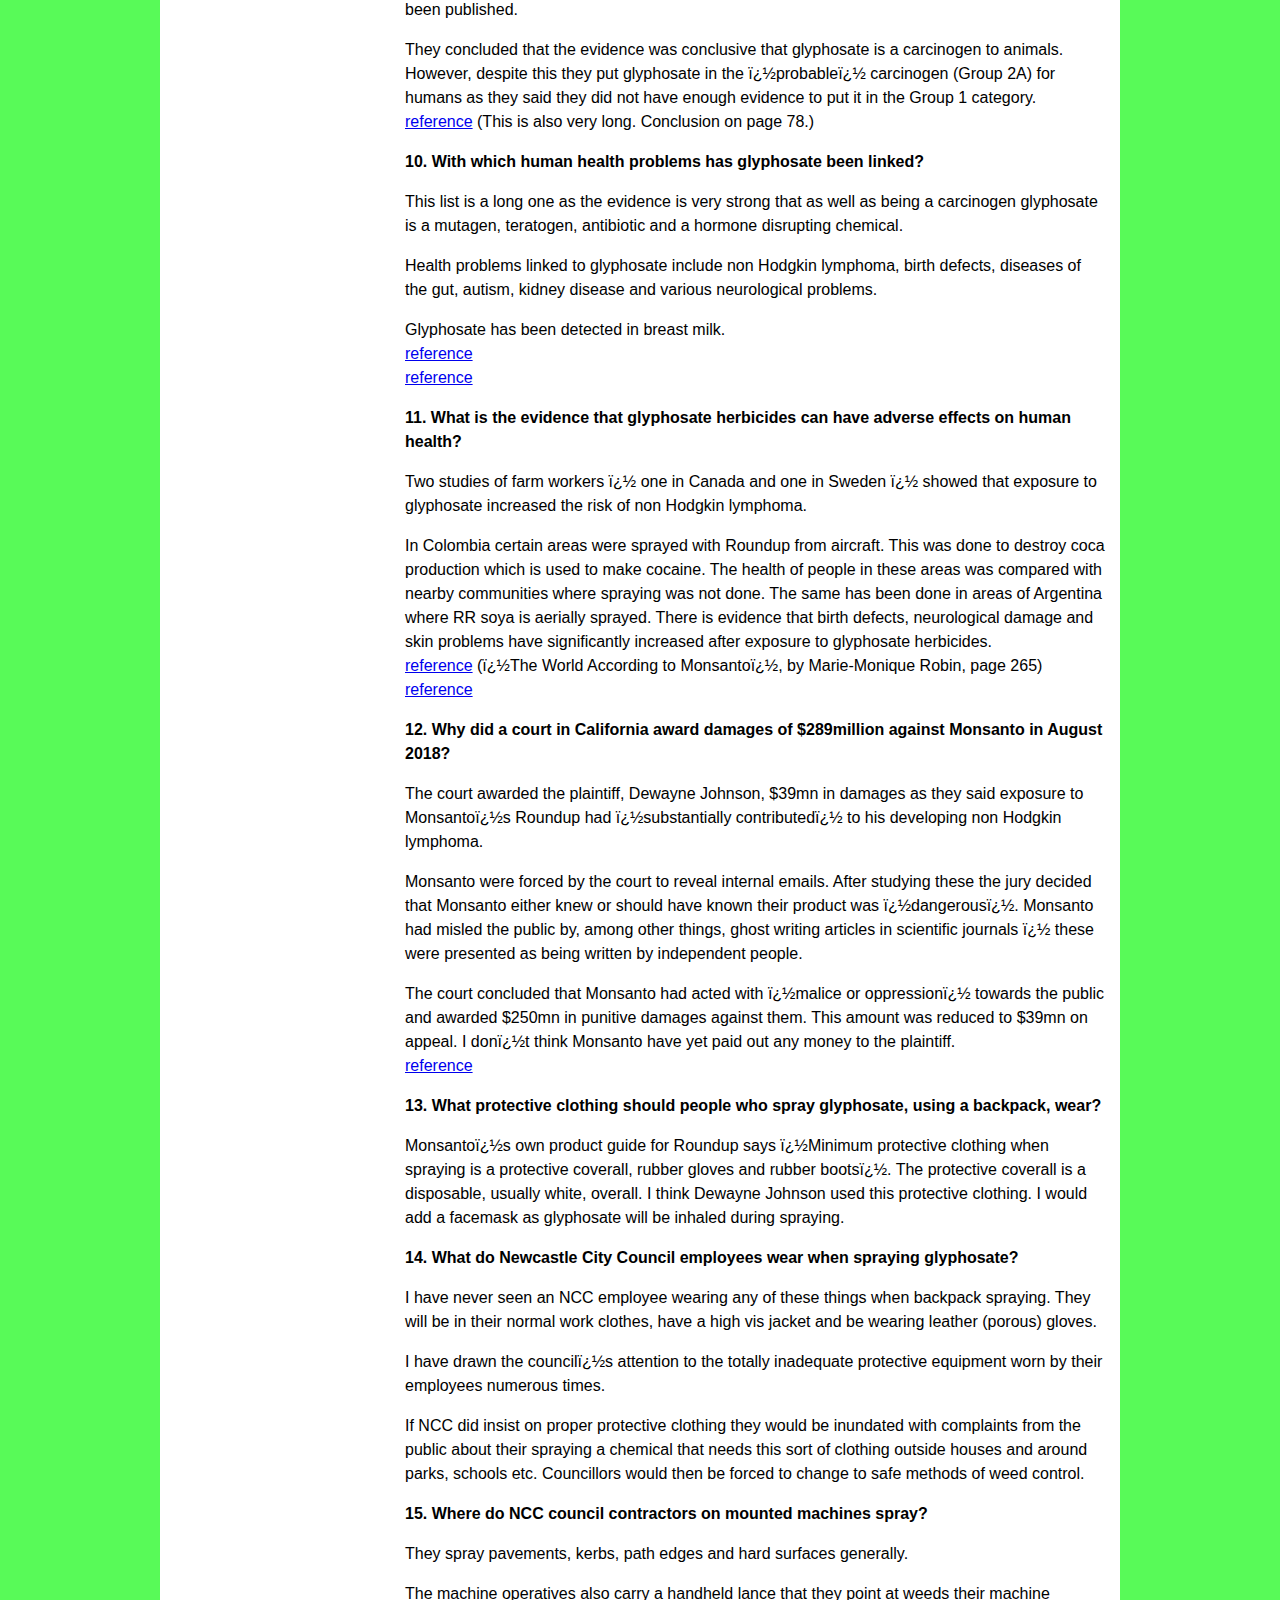
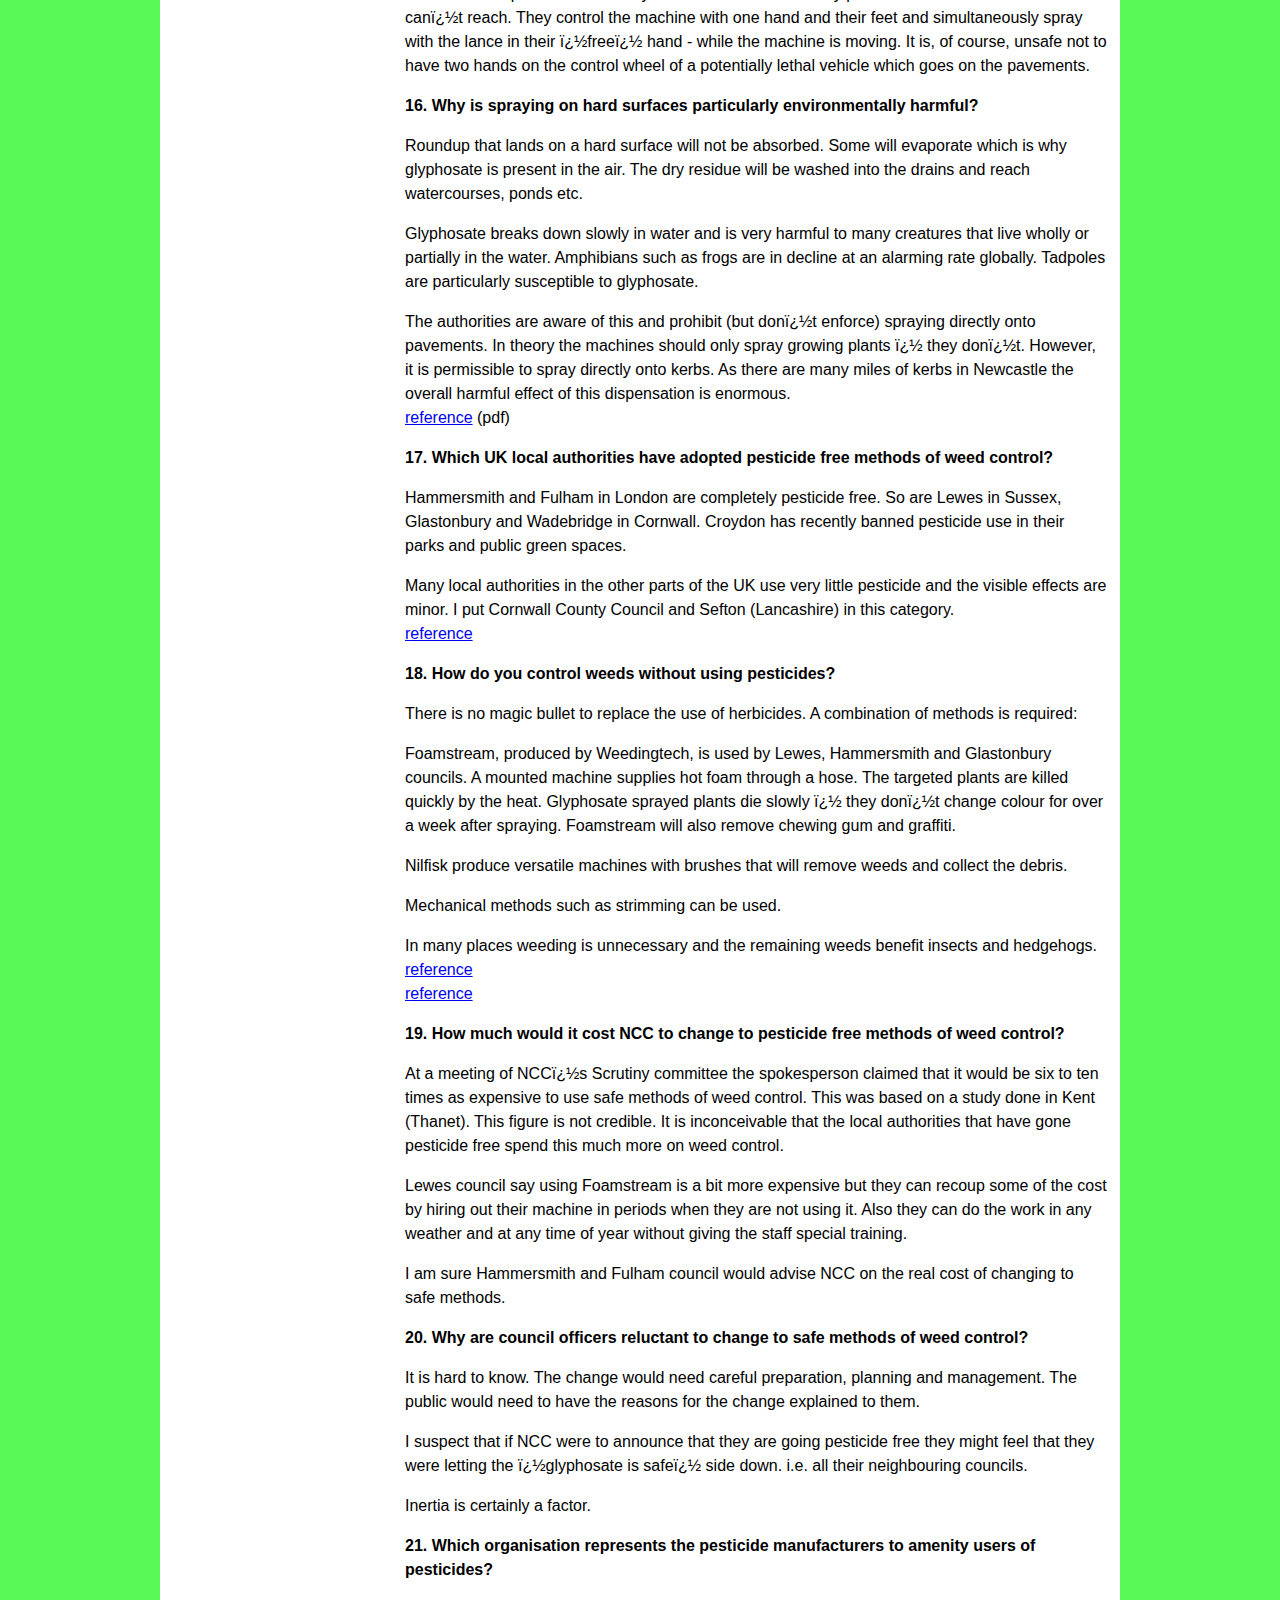
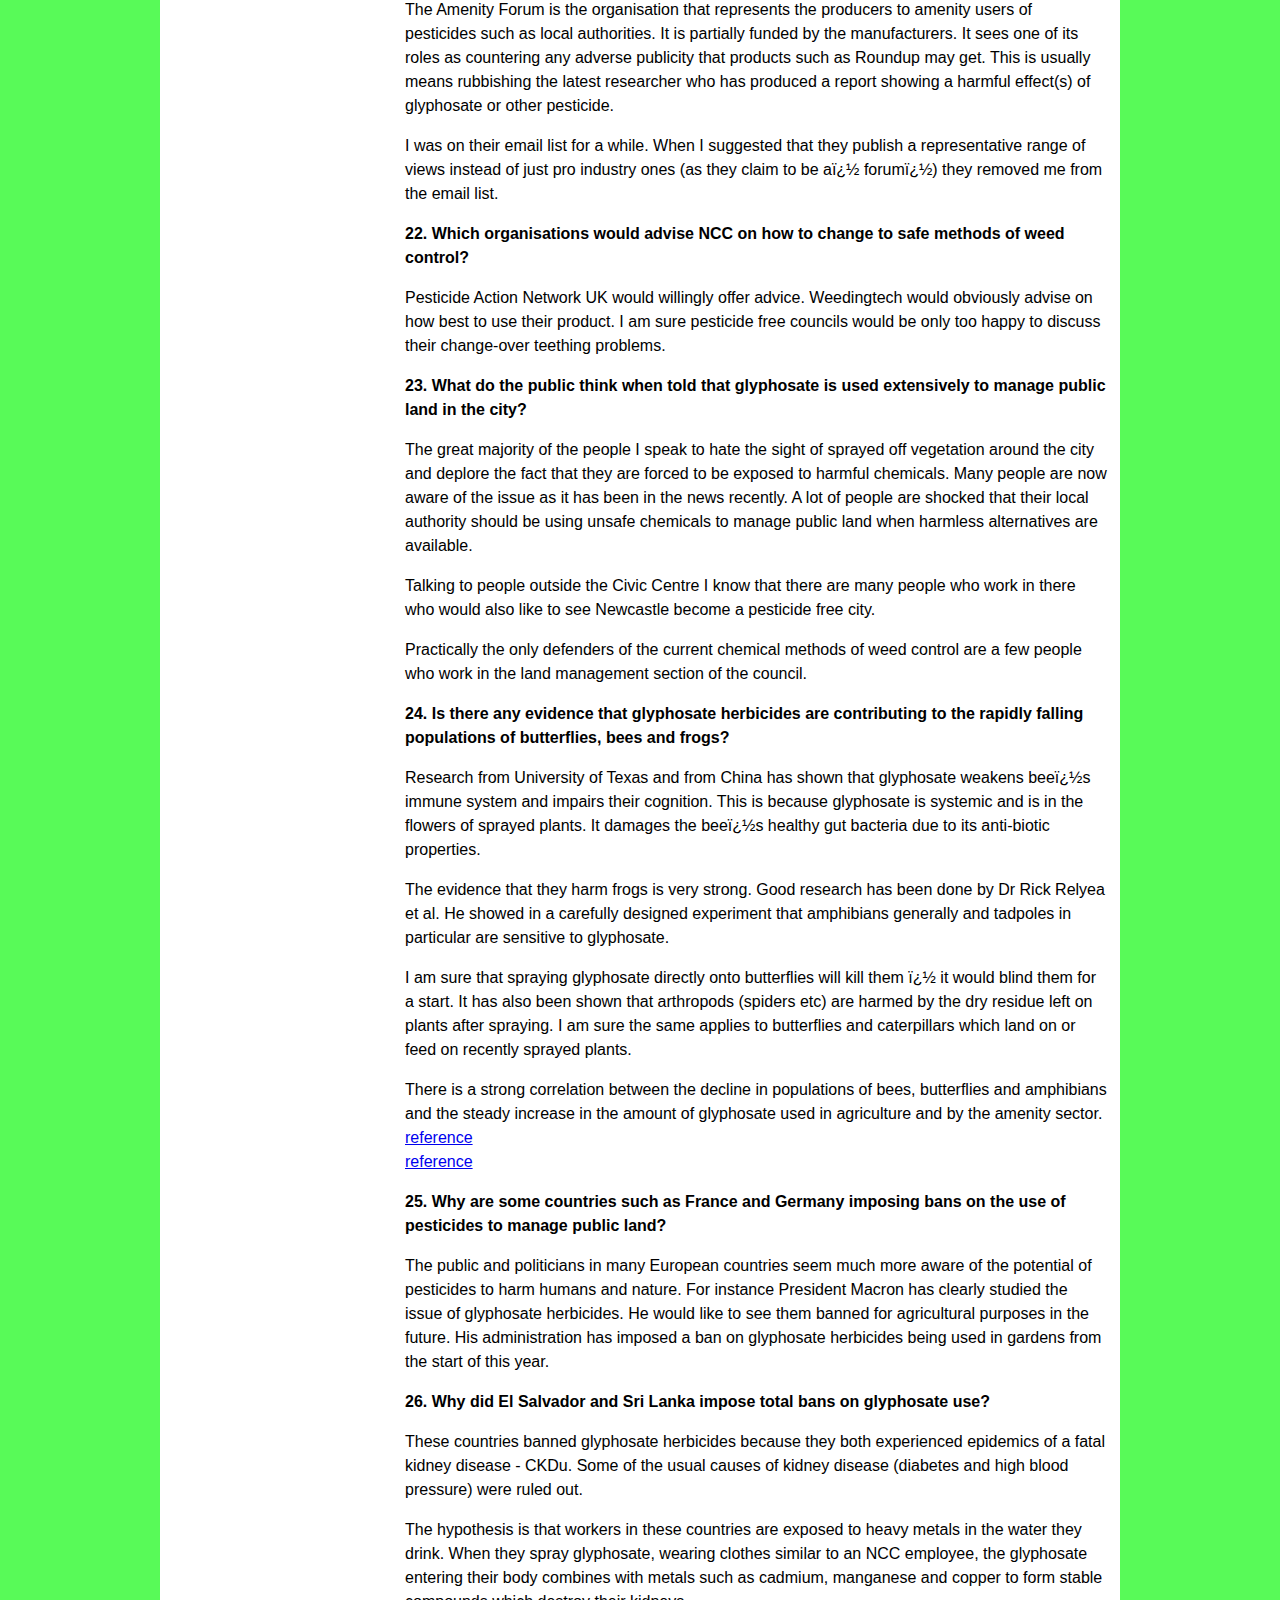
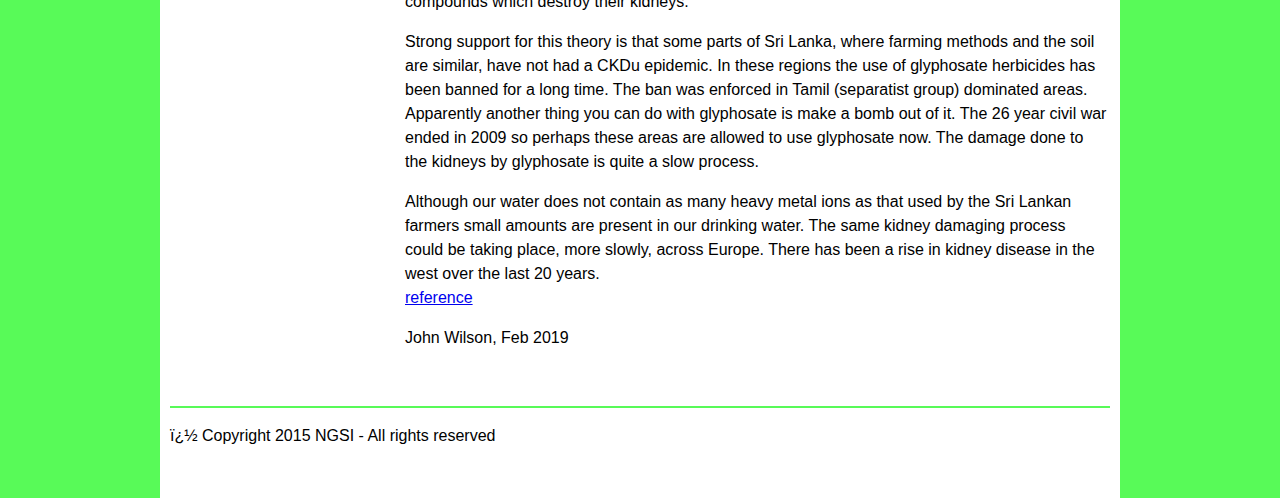
<file: glyphosatefaq.html>
<!--?xml version="1.0" encoding="utf-8"?-->
<!DOCTYPE html
	PUBLIC "-//W3C//DTD XHTML 1.0 Transitional//EN" "http://www.w3.org/TR/xhtml1/DTD/xhtml1-transitional.dtd">
<html xmlns="http://www.w3.org/1999/xhtml" xml:lang="en" lang="en">
<!-- InstanceBegin template="file:///C|/inetpub/wwwroot/webtesting/Templates/Xhtml1Transitional.dwt" codeOutsideHTMLIsLocked="false" -->

<head>
	<!-- InstanceBeginEditable name="doctitle" -->
	<title>Newcastle Green Spaces Initiative</title>
	<!-- InstanceEndEditable -->
	<meta http-equiv="Content-Type" content="text/html; charset=windows-1252">
	<!-- InstanceBeginEditable name="head" -->
	<link href="files/reset.css" rel="stylesheet" type="text/css">
	<link href="files/layout.css" rel="stylesheet" type="text/css">
	<!-- InstanceEndEditable -->
</head>

<body>
	<!-- InstanceBeginEditable name="BodyContent" -->

	<div id="Page">
		<div id="Header">
			<img src="files/meadow.July.14.jpg" alt="NGSI logo"
				style="width:217px; height:400px; float:left; display:block;">
			<p style="padding-bottom:20px;"></p>
			<b>
				<h1 id="SiteTitle">&nbsp;&nbsp;NGSI</h1>
			</b>
			<b>
				<h1 id="SiteTitle">&nbsp;&nbsp;Glyphosate FAQ</h1>
			</b>
			<p style="padding-bottom:45px;"></p>
		</div>

		<div id="Column1">
			<p style="padding-bottom:40px;"></p>
			<ul id="Menu2">
				<li><a href="index.html">Home</a></li>
				<li><a href="about.html">About</a></li>
				<li><a href="gallery.html">Picture Gallery</a></li>
				<li><a href="plotmanagement.html">Plot management</a></li>
				<li><a href="naturenotes.html">Nature Notes</a></li>
				<li><a href="glyphosatefaq.html">Glyphosate FAQ</a></li>
				<li><a href="pest.html">Pesticide free Newcastle campaign</a></li>
				<li><a href="petition.html">Petition</a></li>
				<li><a href="fundraising.html">Fundraising</a></li>
				<li><a href="activities.html">Activities</a></li>
				<li><a href="media.html">In the media</a></li>
				<li><a href="contactus.html">Contact us</a></li>
			</ul>

		</div>
		<div id="Column2">
			<p style="padding-bottom:20px;"></p>

			<p>
				<h1>1. What is glyphosate?</h1>
			</p>
			<p>
				It is a complex molecule containing atoms of carbon, oxygen, nitrogen, hydrogen and phosphorous.
			</p>
			<p>
				Full name: N-(phosphonomethyl)glycine<br>
				Chemical formula: C3H8NO5P<br>
				Break down product: AMPA
			</p>
			<p>
				<h1>2. What are its chemical properties?</h1>
			</p>
			<p>
				It is a phosphonic acid. It is an organophosphonate.
			</p>
			<p>
				Glyphosate has a negative charge. i.e. It is a negative ion. This means it readily combines with positive
				metal ions. For this reason it is called a chelating agent. Elements which commonly occur as positive ions
				include calcium, magnesium, copper, cadmium and manganese.
			</p>
			<p>
				Glyphosate is readily soluble in water.
			</p>
			<p>

				<h1>3. What is Roundup?</h1>
			</p>
			<p>
				Roundup is a weed killer patented by Monsanto circa 1972. It contains glyphosate and other chemicals called
				adjuvants. On its own glyphosate does not kill weeds. The additives, including surfactants, allow the
				glyphosate to enter the plant�s biological pathways. Glyphosate blocks the shikimate pathway. This stops the
				production of several vital amino acids.
			</p>
			<p>
				It is a systemic weed killer so reaches all parts of the plant from the roots to the flowers to the seeds.
			</p>
			<p>
				It kills almost all green plants. Some plants are thought to be developing a resistance to it.
			</p>
			<p>
				Monsanto have genetically modified some plants so that they can tolerate Roundup. These are called Roundup
				Ready (RR) crops. Soya and oil seed rape have both been modified in this way. Their RR varieties are grown
				extensively in North and South America. They are currently banned in Europe.
			</p>
			<p>

				<h1>4. What is glyphosate used for?</h1>
			</p>
			<p>
				The first patent for glyphosate was granted in the 1950s. This was for use as a water pipe descaling agent.
				Glyphosate is water soluble and chelating properties mean it is very effective at removing calcium, magnesium
				and other metallic deposits from water pipes.
			</p>
			<p>
				The second patent was to Monsanto in the early 1970�s for use as a weed killer. It was claimed that
				glyphosate does not harm humans as the shikimate pathway is absent in our bodies. We get the vital amino
				acids formed in the shikimate pathway from eating plants. Monsanto also claimed that glyphosate does not
				significantly harm soil or the environment.
			</p>
			<p>
				The third patent was granted to Monsanto in 2010. This was for glyphosate to be used as an antibiotic. Some
				bacteria do contain the shikimate pathway and so are destroyed by exposure to glyphosate.
			</p>
			<p>
				This fact negates the claim about its safety for humans as it adversely affects the beneficial bacteria in
				our guts.
			</p>
			<p>
				Glyphosate herbicides are now used extensively as a desiccant in farming. They are sprayed when the crop is
				fully grown, a couple of weeks before harvesting. The sprayed plant will cost the farmer less to dry. This
				is how a lot of glyphosate gets into our food. It is not removed by washing or cooking.
				<br><a href="https://www.ecowatch.com/roundup-cancer-1882187755.html">reference</a>
			</p>
			<p>


				<h1>5. How does glyphosate kill plants?</h1>
			</p>
			<p>
				The shikimate pathway is used to create essential amino acids. Without these amino acids, vital processes,
				such as photosynthesis, cease in the plant.
			</p>
			<p>
				The plant is deprived of vital micro nutrients by glyphosate�s strong chelating properties. This weakens the
				plant�s immune system.
			</p>
			<p>
				Colonel Don Huber (Emeritus Professor (plant physiology) at Purdue University USA) has done a lot of
				research on the effects of glyphosate on plants and the soil.
				<br><a href="http://www.i-sis.org.uk/USDA_scientist_reveals_all.php">reference</a>
			</p>
			<p>

				<h1>6. Which government agencies regulate and grant licences for glyphosate?</h1>
			</p>
			<p>
				In the UK the regulating authority is the Chemicals Regulation Division (CRD) based in York. The CRD is part
				of the HSE. It is also closely linked to Defra.
			</p>
			<p>
				The appeal committee of the European Commission extended glyphosate�s licence for five years in 2017. The
				key change that allowed this was the change in position of Germany to supporting the extension. It is
				thought this decision is related to the acquisition in 2017 of Monsanto by the German chemical giant Bayer
				for $66bn.
				<br><a
					href="https://www.dw.com/en/weed-killer-glyphosate-eu-license-extended-for-further-five-years/a-41549110">reference</a>
			</p>
			<p>

				<h1>7. What types of test are done to establish the safety or otherwise of glyphosate products such as
					Roundup?</h1>
			</p>
			<p>
				Roundup is not tested directly on humans for obvious reasons. In any case it would be impossible to find a
				control group in the population that is not exposed to glyphosate.
			</p>
			<p>
				The main testing method is experiments on animals. These are almost always short term/high dose experiments.
				Humans are usually exposed to glyphosate in small doses over many years.
			</p>
			<p>
				Experiments are also done on tissue/cell cultures in test tubes and petri dishes. Specific human cells are
				exposed to diluted glyphosate.
			</p>
			<p>
				Epidemiology research involves studying the health of the sections of the population that are most exposed
				to Roundup type herbicides. These groups are usually farm workers or amenity users of herbicides such as
				council employees.
			</p>
			<p>

				<h1>8. Why does the ECHA and the EFSA think glyphosate is safe?</h1>
			</p>
			<p>
				The European Chemicals Agency (ECHA) and the European Food Safety Authority (EFSA) are European agencies
				which advise the European Parliament and EU Commission on pesticide, chemicals and food safety issues.
			</p>
			<p>
				When reviewing glyphosate�s safety they only considered studies which tested glyphosate alone as opposed to
				the commercial product, such as Roundup, which contains a mixture of chemicals. This has been compared to
				testing a gin and tonic for alcohol and only testing the tonic.
			</p>
			<p>
				There is irrefutable evidence that the commercial product is much more toxic than glyphosate on its own. The
				ECHA have said that it is up to member states to test commercial products. I know of no evidence that the
				CRD have done this for Roundup.
			</p>
			<p>
				The EFSA and the ECHA reports were produced by anonymous authors. They also used unpublished, industry
				sourced, reports. Some of these reports have not been made publicly available.
				<br><a
					href="https://www.global2000.at/sites/global/files/Glyphosate_authorities_breach_regulations.pdf">reference</a>
				(This is a big document but the conclusion is short and succinct)
				<br><a href="https://www.ncbi.nlm.nih.gov/pmc/articles/PMC3955666/">reference</a>
			</p>
			<p>

				<h1>9. Why do the WHO (IARC) think glyphosate herbicides are probable carcinogens to humans and almost
					certainly carcinogenic to animals?</h1>
			</p>
			<p>
				IARC looked at research that had been done using commercial formulations containing glyphosate. They also
				looked at epidemiological studies.
			</p>
			<p>
				All voting members of the panel put their name to the report. Only panel members who did not have financial
				links to the manufacturers were allowed to vote. All the material they considered had been published.
			</p>
			<p>
				They concluded that the evidence was conclusive that glyphosate is a carcinogen to animals. However, despite
				this they put glyphosate in the �probable� carcinogen (Group 2A) for humans as they said they did not have
				enough evidence to put it in the Group 1 category.
				<br><a href="https://monographs.iarc.fr/wp-content/uploads/2018/06/mono112-10.pdf">reference</a> (This is
				also very long. Conclusion on page 78.)
			</p>
			<p>

				<h1>10. With which human health problems has glyphosate been linked?</h1>
			</p>
			<p>
				This list is a long one as the evidence is very strong that as well as being a carcinogen glyphosate is a
				mutagen, teratogen, antibiotic and a hormone disrupting chemical.
			</p>
			<p>
				Health problems linked to glyphosate include non Hodgkin lymphoma, birth defects, diseases of the gut,
				autism, kidney disease and various neurological problems.
			</p>
			<p>
				Glyphosate has been detected in breast milk.
				<br><a
					href="https://www.westonaprice.org/health-topics/environmental-toxins/roundup-the-nontoxic-chemical-that-may-be-destroying-our-health/">reference</a>
				<br><a
					href="https://sustainablepulse.com/2014/04/06/worlds-number-1-herbicide-discovered-u-s-mothers-breast-milk/#.XF2ScHn719A">reference</a>
			</p>
			<p>

				<h1>11. What is the evidence that glyphosate herbicides can have adverse effects on human health?</h1>
			</p>
			<p>
				Two studies of farm workers � one in Canada and one in Sweden � showed that exposure to glyphosate increased
				the risk of non Hodgkin lymphoma.
			</p>
			<p>
				In Colombia certain areas were sprayed with Roundup from aircraft. This was done to destroy coca production
				which is used to make cocaine. The health of people in these areas was compared with nearby communities
				where spraying was not done. The same has been done in areas of Argentina where RR soya is aerially sprayed.
				There is evidence that birth defects, neurological damage and skin problems have significantly increased
				after exposure to glyphosate herbicides.
				<br><a href="http://www.scielo.br/scielo.php?script=sci_arttext&pid=S1415-47572007000300026">reference</a>
				(�The World According to Monsanto�, by Marie-Monique Robin, page 265)
				<br><a href="http://www.i-sis.org.uk/argentinasRoundupHumanTragedy.php">reference</a>
			</p>
			<p>

				<h1>12. Why did a court in California award damages of $289million against Monsanto in August 2018?</h1>
			</p>
			<p>
				The court awarded the plaintiff, Dewayne Johnson, $39mn in damages as they said exposure to Monsanto�s
				Roundup had �substantially contributed� to his developing non Hodgkin lymphoma.
			</p>
			<p>
				Monsanto were forced by the court to reveal internal emails. After studying these the jury decided that
				Monsanto either knew or should have known their product was �dangerous�. Monsanto had misled the public by,
				among other things, ghost writing articles in scientific journals � these were presented as being written by
				independent people.
			</p>
			<p>
				The court concluded that Monsanto had acted with �malice or oppression� towards the public and awarded
				$250mn in punitive damages against them. This amount was reduced to $39mn on appeal. I don�t think Monsanto
				have yet paid out any money to the plaintiff.
				<br><a
					href="https://www.theguardian.com/business/2018/sep/25/monsanto-dewayne-johnson-cancer-verdict">reference</a>
			</p>
			<p>

				<h1>13. What protective clothing should people who spray glyphosate, using a backpack, wear?</h1>
			</p>
			<p>
				Monsanto�s own product guide for Roundup says �Minimum protective clothing when spraying is a protective
				coverall, rubber gloves and rubber boots�. The protective coverall is a disposable, usually white, overall.
				I think Dewayne Johnson used this protective clothing. I would add a facemask as glyphosate will be inhaled
				during spraying.
			</p>
			<p>

				<h1>14. What do Newcastle City Council employees wear when spraying glyphosate?</h1>
			</p>
			<p>
				I have never seen an NCC employee wearing any of these things when backpack spraying. They will be in their
				normal work clothes, have a high vis jacket and be wearing leather (porous) gloves.
			</p>
			<p>
				I have drawn the council�s attention to the totally inadequate protective equipment worn by their employees
				numerous times.
			</p>
			<p>
				If NCC did insist on proper protective clothing they would be inundated with complaints from the public
				about their spraying a chemical that needs this sort of clothing outside houses and around parks, schools
				etc. Councillors would then be forced to change to safe methods of weed control.
			</p>
			<p>

				<h1>15. Where do NCC council contractors on mounted machines spray?</h1>
			</p>
			<p>
				They spray pavements, kerbs, path edges and hard surfaces generally.
			</p>
			<p>
				The machine operatives also carry a handheld lance that they point at weeds their machine can�t reach. They
				control the machine with one hand and their feet and simultaneously spray with the lance in their �free�
				hand - while the machine is moving. It is, of course, unsafe not to have two hands on the control wheel of a
				potentially lethal vehicle which goes on the pavements.
			</p>
			<p>

				<h1>16. Why is spraying on hard surfaces particularly environmentally harmful?</h1>
			</p>
			<p>
				Roundup that lands on a hard surface will not be absorbed. Some will evaporate which is why glyphosate is
				present in the air. The dry residue will be washed into the drains and reach watercourses, ponds etc.
			</p>
			<p>
				Glyphosate breaks down slowly in water and is very harmful to many creatures that live wholly or partially
				in the water. Amphibians such as frogs are in decline at an alarming rate globally. Tadpoles are
				particularly susceptible to glyphosate.
			</p>
			<p>
				The authorities are aware of this and prohibit (but don�t enforce) spraying directly onto pavements. In
				theory the machines should only spray growing plants � they don�t. However, it is permissible to spray
				directly onto kerbs. As there are many miles of kerbs in Newcastle the overall harmful effect of this
				dispensation is enormous.
				<br><a href="https://www.nrc.gov/docs/ML1434/ML14345A564.pdf">reference</a> (pdf)
			</p>
			<p>

				<h1>17. Which UK local authorities have adopted pesticide free methods of weed control?</h1>
			</p>
			<p>
				Hammersmith and Fulham in London are completely pesticide free. So are Lewes in Sussex, Glastonbury and
				Wadebridge in Cornwall. Croydon has recently banned pesticide use in their parks and public green spaces.
			</p>
			<p>
				Many local authorities in the other parts of the UK use very little pesticide and the visible effects are
				minor. I put Cornwall County Council and Sefton (Lancashire) in this category.
				<br><a href="http://www.pan-uk.org/pesticide-free/">reference</a>
			</p>
			<p>

				<h1>18. How do you control weeds without using pesticides?</h1>
			</p>
			<p>
				There is no magic bullet to replace the use of herbicides. A combination of methods is required:
			</p>
			<p>
				Foamstream, produced by Weedingtech, is used by Lewes, Hammersmith and Glastonbury councils. A mounted
				machine supplies hot foam through a hose. The targeted plants are killed quickly by the heat. Glyphosate
				sprayed plants die slowly � they don�t change colour for over a week after spraying. Foamstream will also
				remove chewing gum and graffiti.
			</p>
			<p>
				Nilfisk produce versatile machines with brushes that will remove weeds and collect the debris.
			</p>
			<p>
				Mechanical methods such as strimming can be used.
			</p>
			<p>
				In many places weeding is unnecessary and the remaining weeds benefit insects and hedgehogs.
				<br><a href="https://weedingtech.com/why-foamstream/">reference</a>
				<br><a href="https://www.nilfisk.com/en-gb/products/Pages/product.aspx?pid=E70101143">reference</a>
			</p>
			<p>

				<h1>19. How much would it cost NCC to change to pesticide free methods of weed control?</h1>
			</p>
			<p>
				At a meeting of NCC�s Scrutiny committee the spokesperson claimed that it would be six to ten times as
				expensive to use safe methods of weed control. This was based on a study done in Kent (Thanet). This figure
				is not credible. It is inconceivable that the local authorities that have gone pesticide free spend this
				much more on weed control.
			</p>
			<p>
				Lewes council say using Foamstream is a bit more expensive but they can recoup some of the cost by hiring
				out their machine in periods when they are not using it. Also they can do the work in any weather and at any
				time of year without giving the staff special training.
			</p>
			<p>
				I am sure Hammersmith and Fulham council would advise NCC on the real cost of changing to safe methods.
			</p>
			<p>

				<h1>20. Why are council officers reluctant to change to safe methods of weed control?</h1>
			</p>
			<p>
				It is hard to know. The change would need careful preparation, planning and management. The public would
				need to have the reasons for the change explained to them.
			</p>
			<p>
				I suspect that if NCC were to announce that they are going pesticide free they might feel that they were
				letting the �glyphosate is safe� side down. i.e. all their neighbouring councils.
			</p>
			<p>
				Inertia is certainly a factor.
			</p>
			<p>

				<h1>21. Which organisation represents the pesticide manufacturers to amenity users of pesticides?</h1>
			</p>
			<p>
				The Amenity Forum is the organisation that represents the producers to amenity users of pesticides such as
				local authorities.
				It is partially funded by the manufacturers. It sees one of its roles as countering any adverse publicity
				that products such as Roundup may get. This is usually means rubbishing the latest researcher who has
				produced a report showing a harmful effect(s) of glyphosate or other pesticide.
			</p>
			<p>
				I was on their email list for a while. When I suggested that they publish a representative range of views
				instead of just pro industry ones (as they claim to be a� forum�) they removed me from the email list.
			</p>
			<p>

				<h1>22. Which organisations would advise NCC on how to change to safe methods of weed control?</h1>
			</p>
			<p>
				Pesticide Action Network UK would willingly offer advice. Weedingtech would obviously advise on how best to
				use their product. I am sure pesticide free councils would be only too happy to discuss their change-over
				teething problems.
			</p>
			<p>

				<h1>23. What do the public think when told that glyphosate is used extensively to manage public land in the
					city?</h1>
			</p>
			<p>
				The great majority of the people I speak to hate the sight of sprayed off vegetation around the city and
				deplore the fact that they are forced to be exposed to harmful chemicals. Many people are now aware of the
				issue as it has been in the news recently. A lot of people are shocked that their local authority should be
				using unsafe chemicals to manage public land when harmless alternatives are available.
			</p>
			<p>
				Talking to people outside the Civic Centre I know that there are many people who work in there who would
				also like to see Newcastle become a pesticide free city.
			</p>
			<p>
				Practically the only defenders of the current chemical methods of weed control are a few people who work in
				the land management section of the council.
			</p>
			<p>

				<h1>24. Is there any evidence that glyphosate herbicides are contributing to the rapidly falling populations
					of butterflies, bees and frogs?</h1>
			</p>
			<p>
				Research from University of Texas and from China has shown that glyphosate weakens bee�s immune system and
				impairs their cognition. This is because glyphosate is systemic and is in the flowers of sprayed plants. It
				damages the bee�s healthy gut bacteria due to its anti-biotic properties.
			</p>
			<p>
				The evidence that they harm frogs is very strong. Good research has been done by Dr Rick Relyea et al. He
				showed in a carefully designed experiment that amphibians generally and tadpoles in particular are sensitive
				to glyphosate.
			</p>
			<p>
				I am sure that spraying glyphosate directly onto butterflies will kill them � it would blind them for a
				start. It has also been shown that arthropods (spiders etc) are harmed by the dry residue left on plants
				after spraying. I am sure the same applies to butterflies and caterpillars which land on or feed on recently
				sprayed plants.
			</p>
			<p>
				There is a strong correlation between the decline in populations of bees, butterflies and amphibians and the
				steady increase in the amount of glyphosate used in agriculture and by the amenity sector.
				<br><a href="https://www.ncbi.nlm.nih.gov/pubmed/20552395">reference</a>
				<br><a
					href="https://www.theguardian.com/environment/2018/sep/24/monsanto-weedkiller-harms-bees-research-finds">reference</a>
			</p>
			<p>

				<h1>25. Why are some countries such as France and Germany imposing bans on the use of pesticides to manage
					public land?</h1>
			</p>
			<p>
				The public and politicians in many European countries seem much more aware of the potential of pesticides to
				harm humans and nature. For instance President Macron has clearly studied the issue of glyphosate
				herbicides. He would like to see them banned for agricultural purposes in the future. His administration has
				imposed a ban on glyphosate herbicides being used in gardens from the start of this year.
			</p>
			<p>

				<h1>26. Why did El Salvador and Sri Lanka impose total bans on glyphosate use?</h1>
			</p>
			<p>
				These countries banned glyphosate herbicides because they both experienced epidemics of a fatal kidney
				disease - CKDu. Some of the usual causes of kidney disease (diabetes and high blood pressure) were ruled
				out.
			</p>
			<p>
				The hypothesis is that workers in these countries are exposed to heavy metals in the water they drink. When
				they spray glyphosate, wearing clothes similar to an NCC employee, the glyphosate entering their body
				combines with metals such as cadmium, manganese and copper to form stable compounds which destroy their
				kidneys.
			</p>
			<p>
				Strong support for this theory is that some parts of Sri Lanka, where farming methods and the soil are
				similar, have not had a CKDu epidemic. In these regions the use of glyphosate herbicides has been banned for
				a long time. The ban was enforced in Tamil (separatist group) dominated areas. Apparently another thing you
				can do with glyphosate is make a bomb out of it. The 26 year civil war ended in 2009 so perhaps these areas
				are allowed to use glyphosate now. The damage done to the kidneys by glyphosate is quite a slow process.
			</p>
			<p>
				Although our water does not contain as many heavy metal ions as that used by the Sri Lankan farmers small
				amounts are present in our drinking water. The same kidney damaging process could be taking place, more
				slowly, across Europe. There has been a rise in kidney disease in the west over the last 20 years.
				<br><a href="https://www.mdpi.com/1660-4601/11/2/2125/htm">reference</a>
			</p>
			<p>
				John Wilson, Feb 2019
			</p>
			<p>


		</div>
		<div id="Footer">
			<span id="Copyright">� Copyright 2015 NGSI - All rights reserved</span>
			<!--<span id="CharityNo">Registered charity no:000000</span>-->

		</div>

	</div>

	<!-- InstanceEndEditable -->

</body><!-- InstanceEnd -->

</html>
</file>
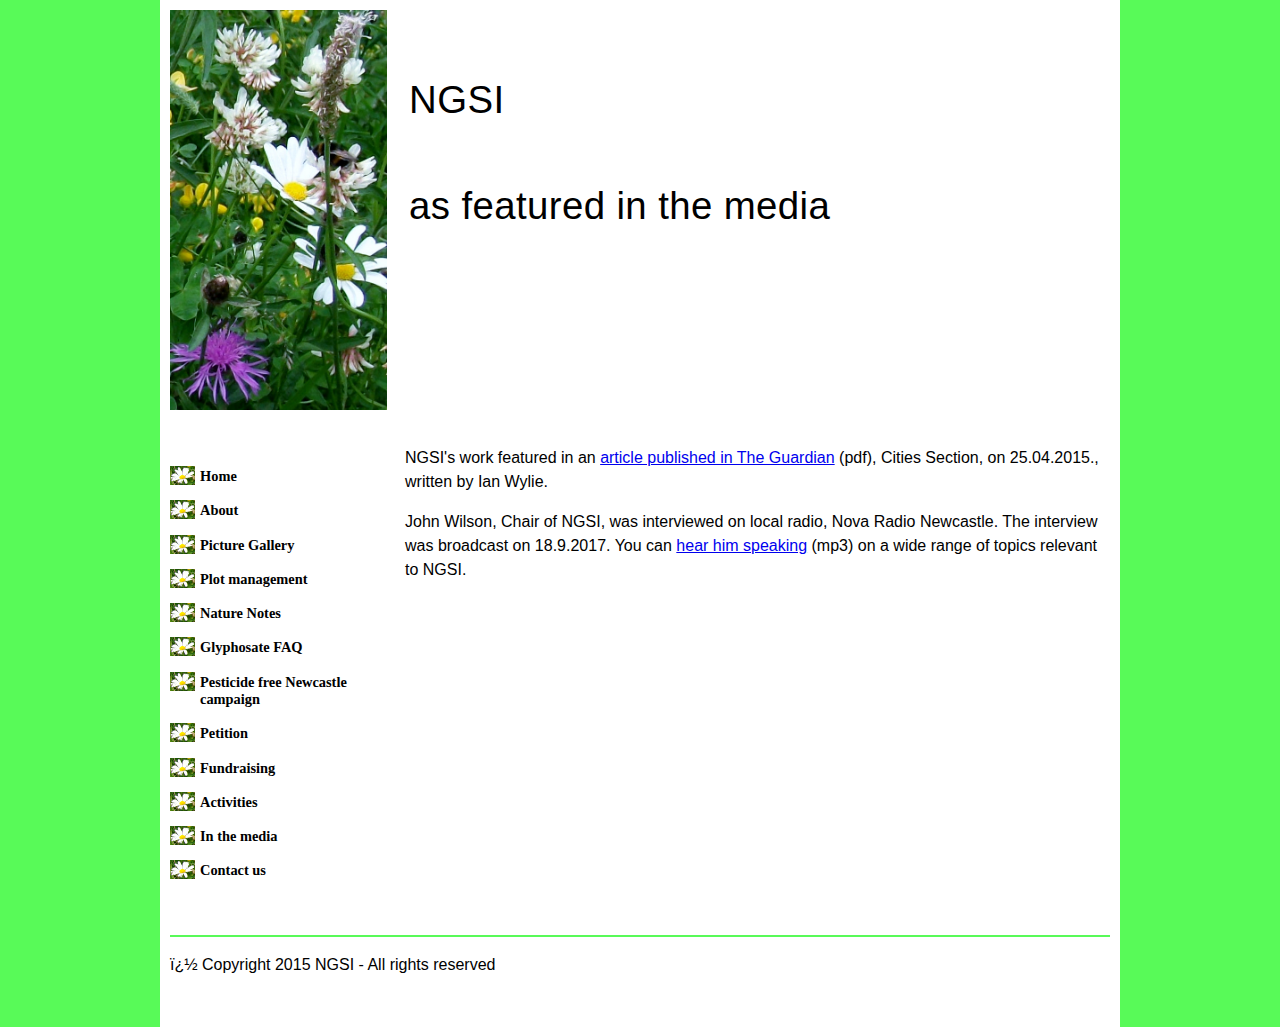
<file: media.html>
<!--?xml version="1.0" encoding="utf-8"?-->
<!DOCTYPE html PUBLIC "-//W3C//DTD XHTML 1.0 Transitional//EN" "http://www.w3.org/TR/xhtml1/DTD/xhtml1-transitional.dtd">
<html xmlns="http://www.w3.org/1999/xhtml" xml:lang="en" lang="en"><!-- InstanceBegin template="file:///C|/inetpub/wwwroot/webtesting/Templates/Xhtml1Transitional.dwt" codeOutsideHTMLIsLocked="false" --><head>
<!-- InstanceBeginEditable name="doctitle" -->
<title>Newcastle Green Spaces Initiative</title>
<!-- InstanceEndEditable -->
<meta http-equiv="Content-Type" content="text/html; charset=windows-1252">
<!-- InstanceBeginEditable name="head" -->
<link href="files/reset.css" rel="stylesheet" type="text/css">
<link href="files/layout.css" rel="stylesheet" type="text/css">
<!-- InstanceEndEditable -->
</head>

<body>
<!-- InstanceBeginEditable name="BodyContent" -->

<div id="Page">
		<div id="Header">
		<img src="files/meadow.July.14.jpg" alt="NGSI logo" style="width:217px; height:400px; float:left; display:block;">
<!--		<img src="files/18climb.jpg" alt="climbing" style="width:214px; height:286px; float:left; display:block;"> -->
		<p style="padding-bottom:20px;"></p>
		<b><h1 id="SiteTitle">&nbsp;&nbsp;NGSI</h1></b>
		<b><h1 id="SiteTitle">&nbsp;&nbsp;as featured in the media</h1></b>
		<p style="padding-bottom:45px;"></p>		  
		</div>

		<div id="Column1">
		<p style="padding-bottom:40px;"></p>
		<ul id="Menu2">
			<li><a href="index.html">Home</a></li>
			<li><a href="about.html">About</a></li>
			<li><a href="gallery.html">Picture Gallery</a></li>
			<li><a href="plotmanagement.html">Plot management</a></li>
			<li><a href="naturenotes.html">Nature Notes</a></li>
			<li><a href="glyphosatefaq.html">Glyphosate FAQ</a></li>
			<li><a href="pest.html">Pesticide free Newcastle campaign</a></li>
			<li><a href="petition.html">Petition</a></li>
			<li><a href="fundraising.html">Fundraising</a></li>
			<li><a href="activities.html">Activities</a></li>
			<li><a href="media.html">In the media</a></li>
			<li><a href="contactus.html">Contact us</a></li>
		</ul>
		
      </div>
   <div id="Column2">
	<p style="padding-bottom:20px;"></p>


<p>NGSI's work featured in an <a href="files/Guardian-article.25.4.15.pdf">article published in The Guardian</a> (pdf), Cities Section, on 25.04.2015., written by Ian Wylie.</p>
	
<p>John Wilson, Chair of NGSI, was interviewed on local radio, Nova Radio Newcastle. The interview was broadcast on 18.9.2017. You can 
<a href="files/John-Wilson-radio-interview.mp3">hear him speaking</a> (mp3) on a wide range of topics relevant to NGSI.
</p>

	
	
	
	
</div>
   <div id="Footer">
		<span id="Copyright">� Copyright 2015 NGSI - All rights reserved</span>
		<!--<span id="CharityNo">Registered charity no:000000</span>-->
		
	</div>

</div>

<!-- InstanceEndEditable -->

</body><!-- InstanceEnd --></html>
</file>
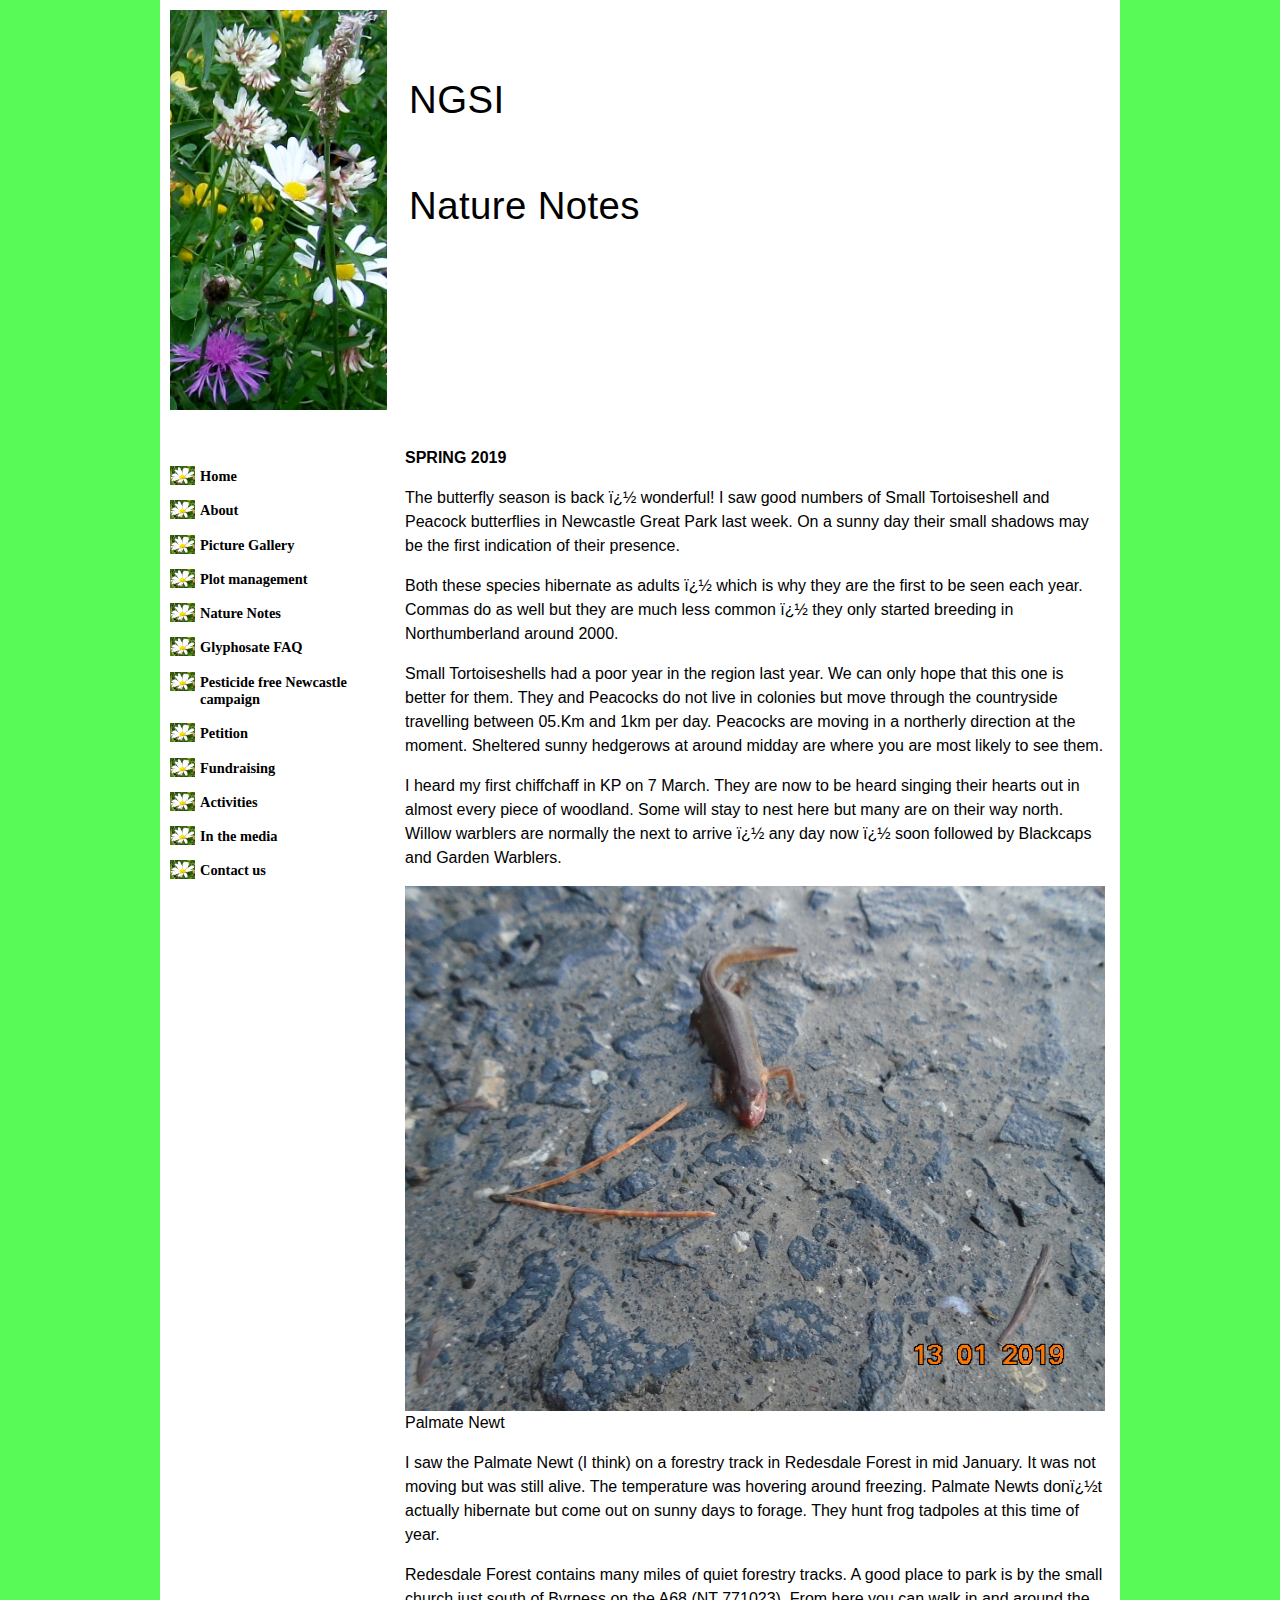
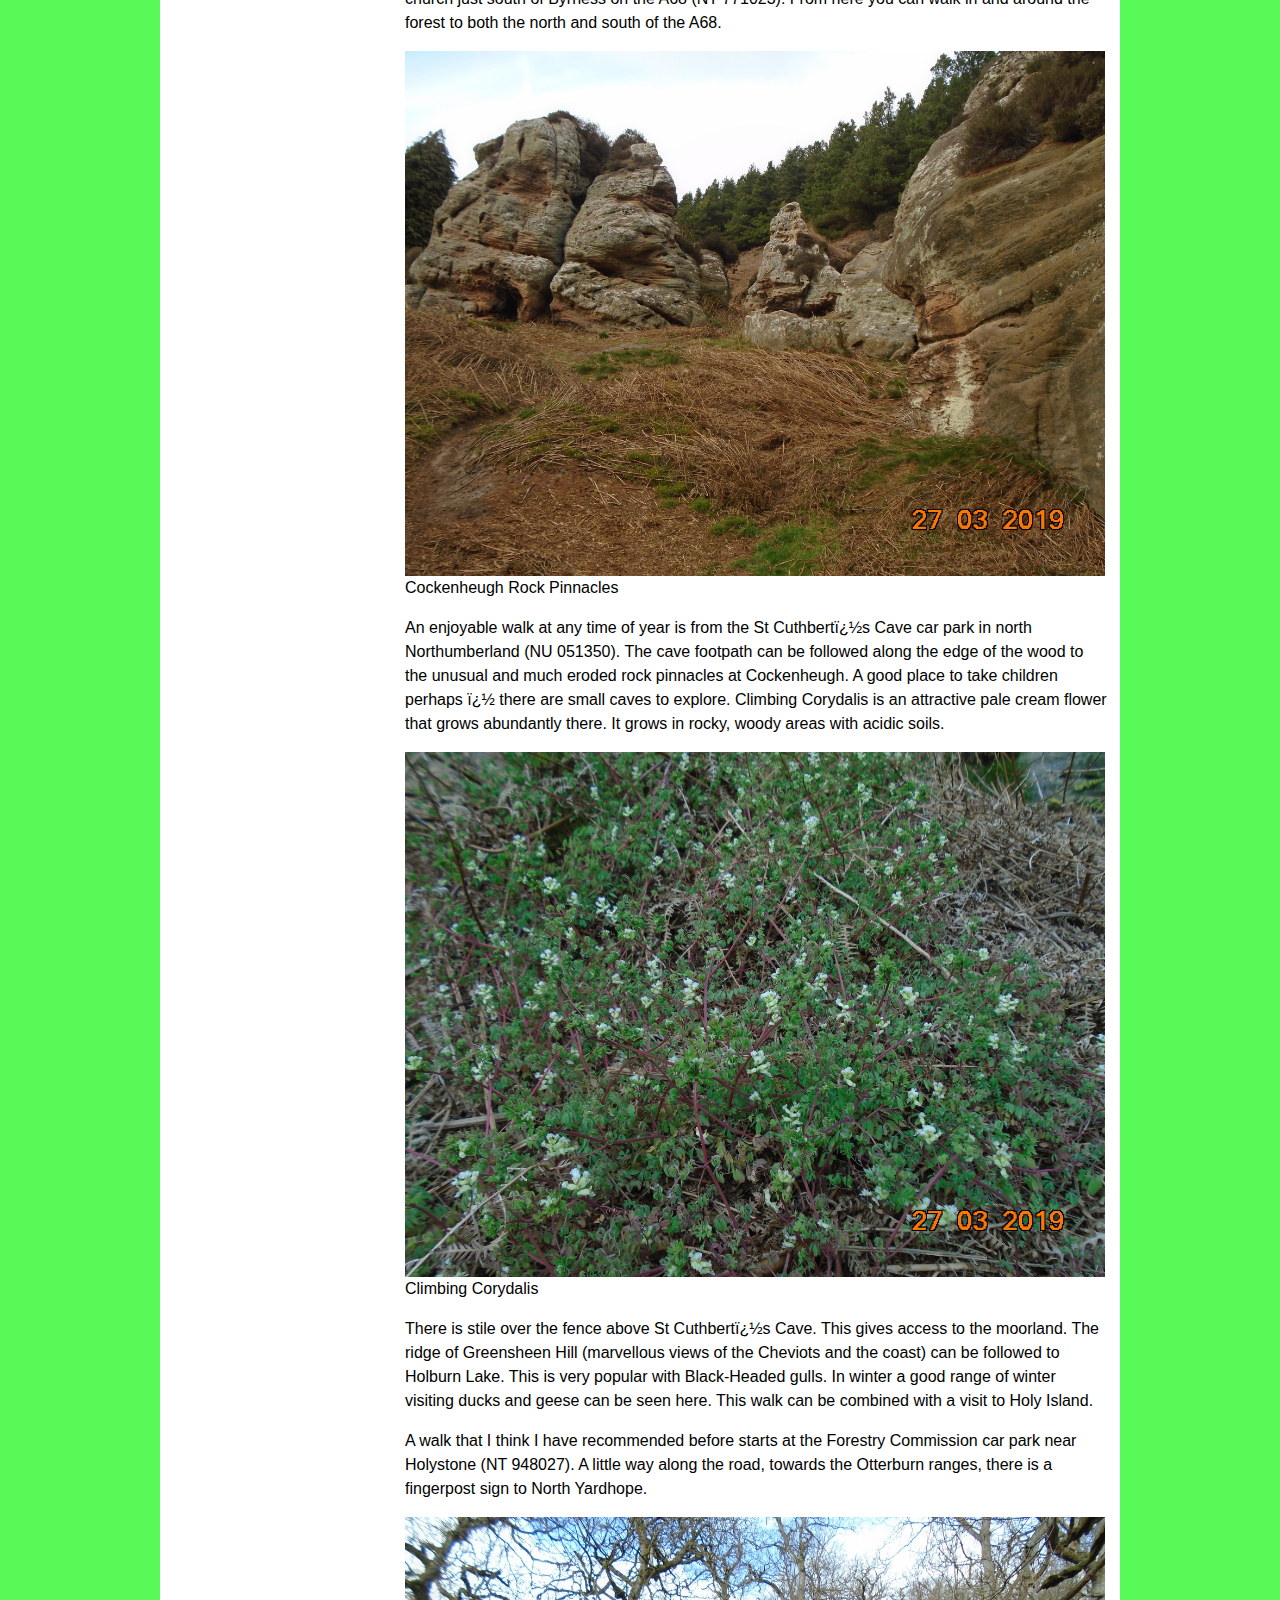
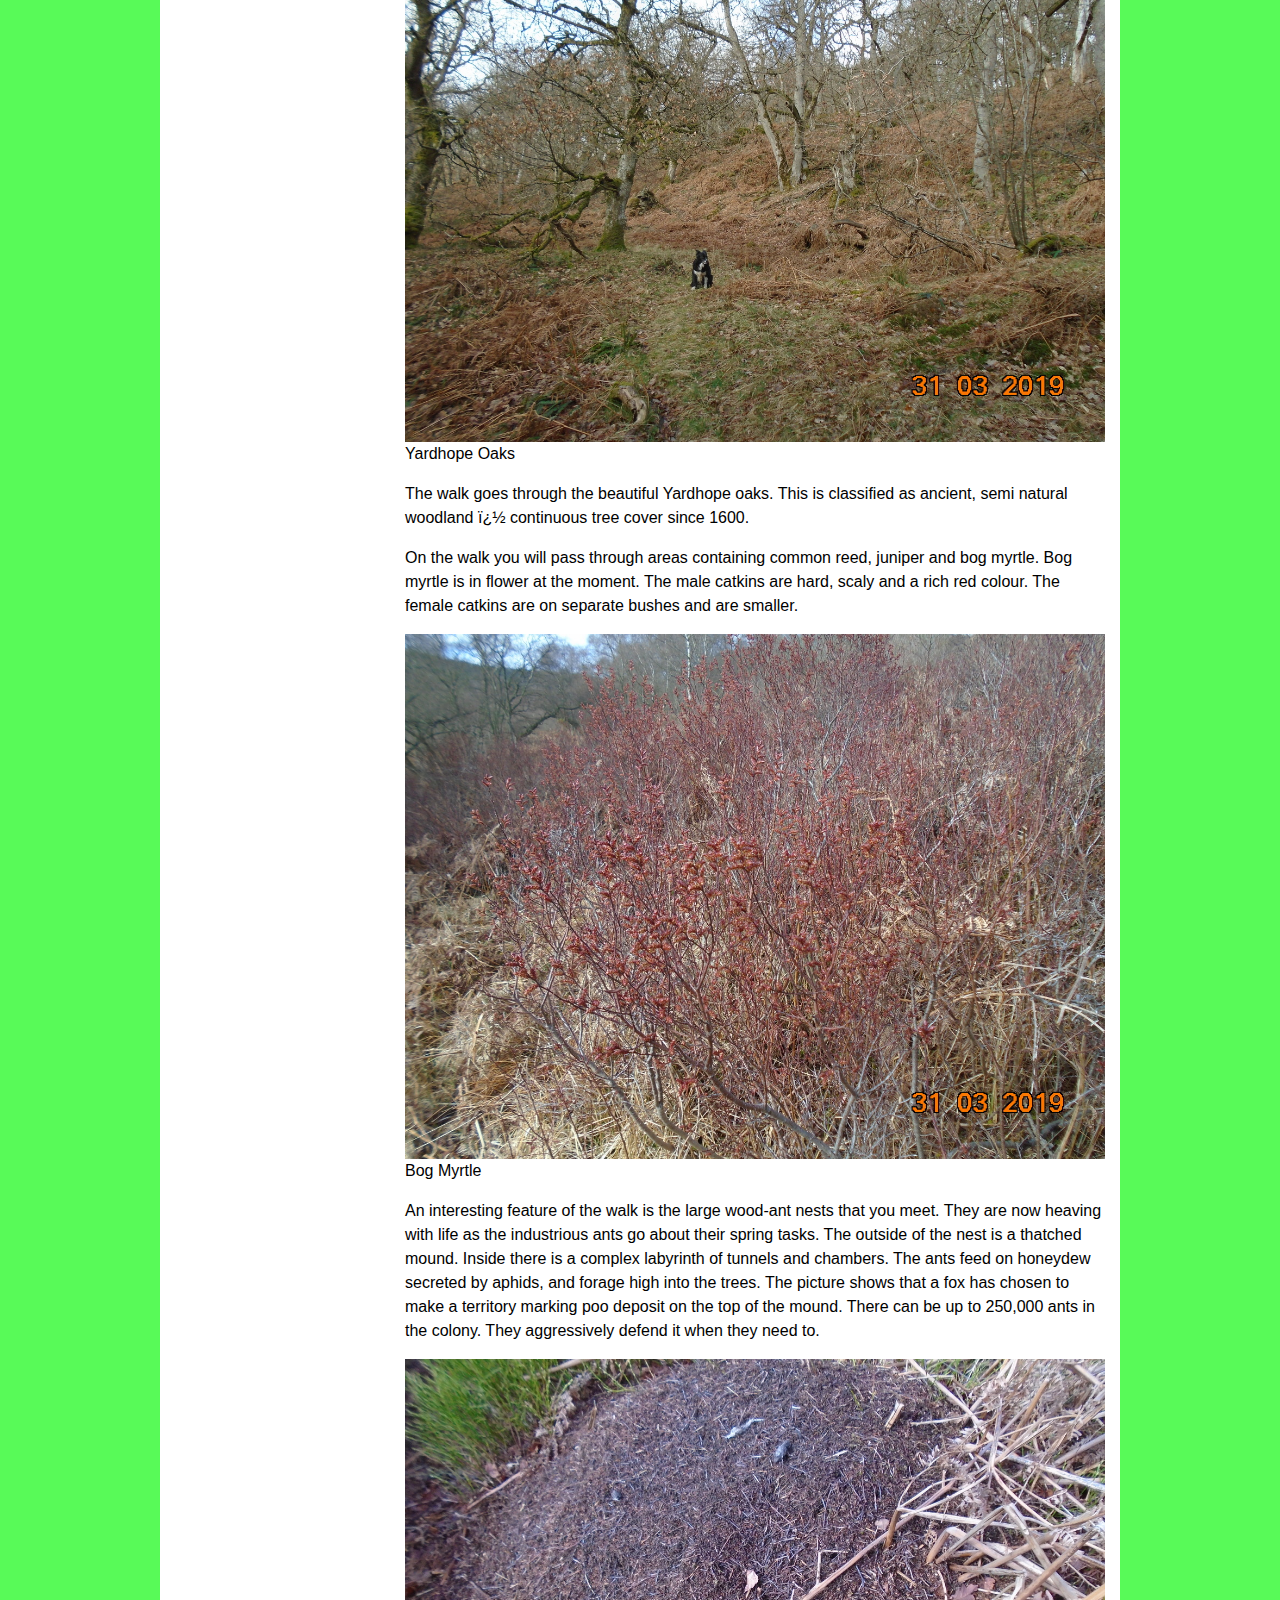
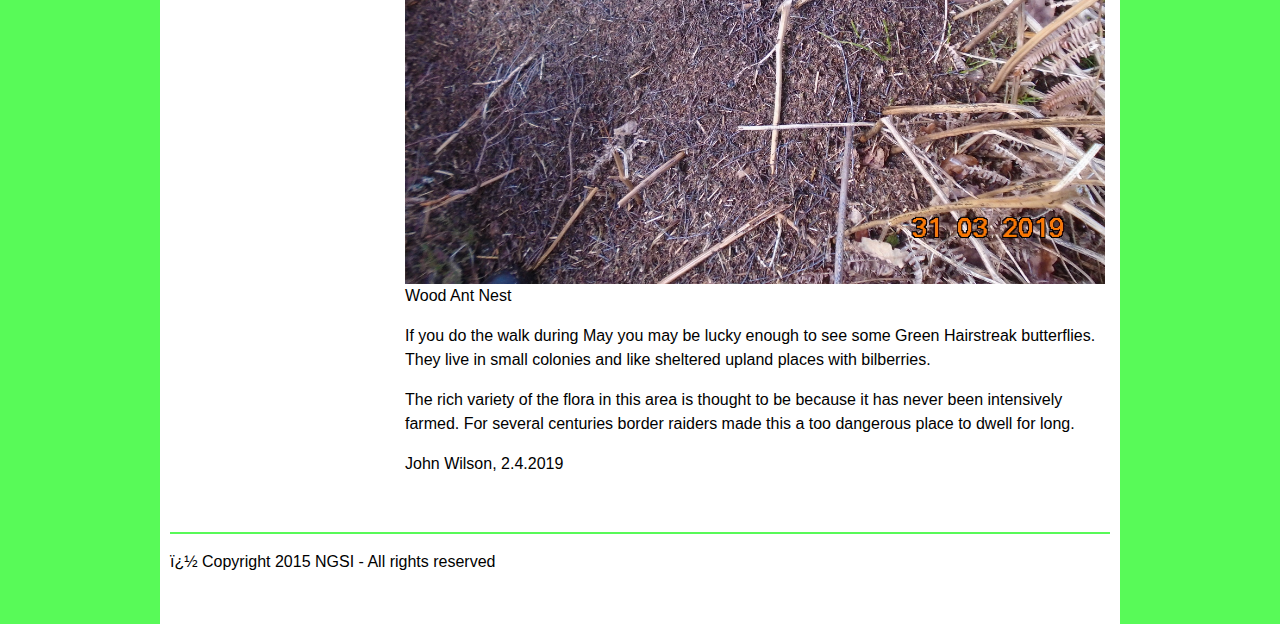
<file: naturenotes.html>
<!--?xml version="1.0" encoding="utf-8"?-->
<!DOCTYPE html
	PUBLIC "-//W3C//DTD XHTML 1.0 Transitional//EN" "http://www.w3.org/TR/xhtml1/DTD/xhtml1-transitional.dtd">
<html xmlns="http://www.w3.org/1999/xhtml" xml:lang="en" lang="en">
<!-- InstanceBegin template="file:///C|/inetpub/wwwroot/webtesting/Templates/Xhtml1Transitional.dwt" codeOutsideHTMLIsLocked="false" -->

<head>
	<!-- InstanceBeginEditable name="doctitle" -->
	<title>Newcastle Green Spaces Initiative</title>
	<!-- InstanceEndEditable -->
	<meta http-equiv="Content-Type" content="text/html; charset=windows-1252">
	<!-- InstanceBeginEditable name="head" -->
	<link href="files/reset.css" rel="stylesheet" type="text/css">
	<link href="files/layout.css" rel="stylesheet" type="text/css">
	<!-- InstanceEndEditable -->
</head>

<body>
	<!-- InstanceBeginEditable name="BodyContent" -->

	<div id="Page">
		<div id="Header">
			<img src="files/meadow.July.14.jpg" alt="NGSI logo"
				style="width:217px; height:400px; float:left; display:block;">
			<p style="padding-bottom:20px;"></p>
			<b>
				<h1 id="SiteTitle">&nbsp;&nbsp;NGSI</h1>
			</b>
			<b>
				<h1 id="SiteTitle">&nbsp;&nbsp;Nature Notes</h1>
			</b>
			<p style="padding-bottom:45px;"></p>
		</div>

		<div id="Column1">
			<p style="padding-bottom:40px;"></p>
			<ul id="Menu2">
				<li><a href="index.html">Home</a></li>
				<li><a href="about.html">About</a></li>
				<li><a href="gallery.html">Picture Gallery</a></li>
				<li><a href="plotmanagement.html">Plot management</a></li>
				<li><a href="naturenotes.html">Nature Notes</a></li>
				<li><a href="glyphosatefaq.html">Glyphosate FAQ</a></li>
				<li><a href="pest.html">Pesticide free Newcastle campaign</a></li>
				<li><a href="petition.html">Petition</a></li>
				<li><a href="fundraising.html">Fundraising</a></li>
				<li><a href="activities.html">Activities</a></li>
				<li><a href="media.html">In the media</a></li>
				<li><a href="contactus.html">Contact us</a></li>
			</ul>

		</div>
		<div id="Column2">
			<p style="padding-bottom:20px;"></p>
			<p>
				<h1>SPRING 2019</h1>
			</p>
			<p>
				The butterfly season is back � wonderful! I saw good numbers of Small Tortoiseshell and Peacock butterflies
				in Newcastle Great Park last week. On a sunny day their small shadows may be the first indication of their
				presence.
			</p>
			<p>
				Both these species hibernate as adults � which is why they are the first to be seen each year. Commas do as
				well but they are much less common � they only started breeding in Northumberland around 2000.
			</p>
			<p>
				Small Tortoiseshells had a poor year in the region last year. We can only hope that this one is better for
				them. They and Peacocks do not live in colonies but move through the countryside travelling between 05.Km
				and 1km per day. Peacocks are moving in a northerly direction at the moment. Sheltered sunny hedgerows at
				around midday are where you are most likely to see them.
			</p>
			<p>
				I heard my first chiffchaff in KP on 7 March. They are now to be heard singing their hearts out in almost
				every piece of woodland. Some will stay to nest here but many are on their way north. Willow warblers are
				normally the next to arrive � any day now � soon followed by Blackcaps and Garden Warblers.
			</p>

			<img src="files/palmatenewt.jpg" alt="Palmate Newt" style="width:700px; height:525px;">
			<p>Palmate Newt</p>

			<p>
				I saw the Palmate Newt (I think) on a forestry track in Redesdale Forest in mid January. It was not moving
				but was still alive. The temperature was hovering around freezing. Palmate Newts don�t actually hibernate
				but come out on sunny days to forage. They hunt frog tadpoles at this time of year.
			</p>
			<p>
				Redesdale Forest contains many miles of quiet forestry tracks. A good place to park is by the small church
				just south of Byrness on the A68 (NT 771023). From here you can walk in and around the forest to both the
				north and south of the A68.
			</p>

			<img src="files/cockenheugh.jpg" alt="Cockenheugh Rock Pinnacles"
				style="width:700px; height:525px;">
			<p>Cockenheugh Rock Pinnacles</p>

			<p>
				An enjoyable walk at any time of year is from the St Cuthbert�s Cave car park in north Northumberland (NU
				051350). The cave footpath can be followed along the edge of the wood to the unusual and much eroded rock
				pinnacles at Cockenheugh. A good place to take children perhaps � there are small caves to explore. Climbing
				Corydalis is an attractive pale cream flower that grows abundantly there. It grows in rocky, woody areas
				with acidic soils.
			</p>

			<img src="files/corydalis.jpg" alt="Climbing Corydalis" style="width:700px; height:525px;">
			<p>Climbing Corydalis</p>


			<p>
				There is stile over the fence above St Cuthbert�s Cave. This gives access to the moorland. The ridge of
				Greensheen Hill (marvellous views of the Cheviots and the coast) can be followed to Holburn Lake. This is
				very popular with Black-Headed gulls. In winter a good range of winter visiting ducks and geese can be seen
				here. This walk can be combined with a visit to Holy Island.
			</p>
			<p>
				A walk that I think I have recommended before starts at the Forestry Commission car park near Holystone (NT
				948027). A little way along the road, towards the Otterburn ranges, there is a fingerpost sign to North
				Yardhope.
			</p>

			<img src="files/yardhopeoaks.jpg" alt="Yardhope Oaks" style="width:700px; height:525px;">
			<p>Yardhope Oaks</p>

			<p>
				The walk goes through the beautiful Yardhope oaks. This is classified as ancient, semi natural woodland �
				continuous tree cover since 1600.
			</p>
			<p>
				On the walk you will pass through areas containing common reed, juniper and bog myrtle. Bog myrtle is in
				flower at the moment. The male catkins are hard, scaly and a rich red colour. The female catkins are on
				separate bushes and are smaller.
			</p>

			<img src="files/bogmyrtle.jpg" alt="Bog Myrtle" style="width:700px; height:525px;">
			<p>Bog Myrtle</p>

			<p>
				An interesting feature of the walk is the large wood-ant nests that you meet. They are now heaving with life
				as the industrious ants go about their spring tasks. The outside of the nest is a thatched mound. Inside
				there is a complex labyrinth of tunnels and chambers. The ants feed on honeydew secreted by aphids, and
				forage high into the trees. The picture shows that a fox has chosen to make a territory marking poo deposit
				on the top of the mound. There can be up to 250,000 ants in the colony. They aggressively defend it when
				they need to.
			</p>

			<img src="files/woodantnest.jpg" alt="Wood Ant Nest" style="width:700px; height:525px;">
			<p>Wood Ant Nest</p>
			<p>
				If you do the walk during May you may be lucky enough to see some Green Hairstreak butterflies. They live in
				small colonies and like sheltered upland places with bilberries.
			</p>
			<p>
				The rich variety of the flora in this area is thought to be because it has never been intensively farmed.
				For several centuries border raiders made this a too dangerous place to dwell for long.
			</p>
			<p>
				John Wilson, 2.4.2019
			</p>

		</div>
		<div id="Footer">
			<span id="Copyright">� Copyright 2015 NGSI - All rights reserved</span>
			<!--<span id="CharityNo">Registered charity no:000000</span>-->

		</div>

	</div>

	<!-- InstanceEndEditable -->

</body><!-- InstanceEnd -->

</html>
</file>
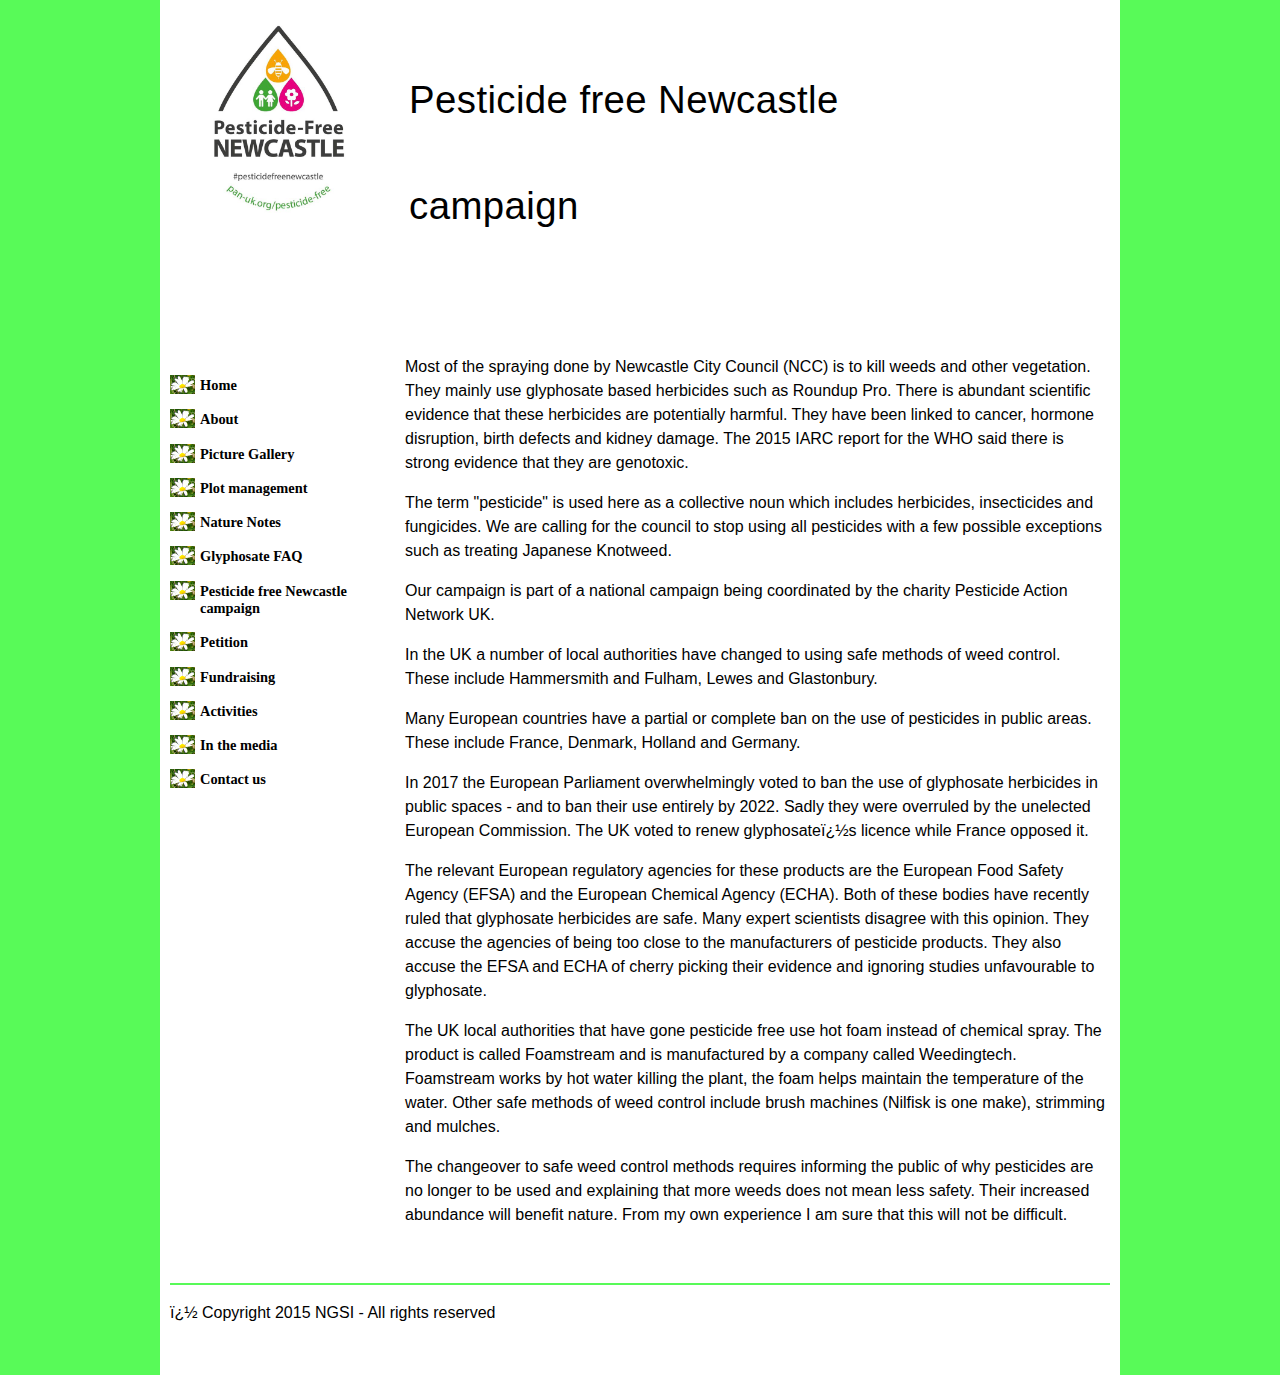
<file: pest.html>
<!--?xml version="1.0" encoding="utf-8"?-->
<!DOCTYPE html
	PUBLIC "-//W3C//DTD XHTML 1.0 Transitional//EN" "http://www.w3.org/TR/xhtml1/DTD/xhtml1-transitional.dtd">
<html xmlns="http://www.w3.org/1999/xhtml" xml:lang="en" lang="en">
<!-- InstanceBegin template="file:///C|/inetpub/wwwroot/webtesting/Templates/Xhtml1Transitional.dwt" codeOutsideHTMLIsLocked="false" -->

<head>
	<!-- InstanceBeginEditable name="doctitle" -->
	<title>Newcastle Green Spaces Initiative</title>
	<!-- InstanceEndEditable -->
	<meta http-equiv="Content-Type" content="text/html; charset=windows-1252">
	<!-- InstanceBeginEditable name="head" -->
	<link href="files/reset.css" rel="stylesheet" type="text/css">
	<link href="files/layout.css" rel="stylesheet" type="text/css">
	<!-- InstanceEndEditable -->
</head>

<body>
	<!-- InstanceBeginEditable name="BodyContent" -->

	<div id="Page">
		<div id="Header">
			<img src="files/38_logo.jpg" alt="logo"
				style="width:217px; height:217px; float:left; display:block;">
			<p style="padding-bottom:20px;"></p>
			<b>
				<h1 id="SiteTitle">&nbsp;&nbsp;Pesticide free Newcastle</h1>
			</b>
			<b>
				<h1 id="SiteTitle">&nbsp;&nbsp;campaign</h1>
			</b>
			<p style="padding-bottom:45px;"></p>
		</div>

		<div id="Column1">
			<p style="padding-bottom:40px;"></p>
			<ul id="Menu2">
				<li><a href="index.html">Home</a></li>
				<li><a href="about.html">About</a></li>
				<li><a href="gallery.html">Picture Gallery</a></li>
				<li><a href="plotmanagement.html">Plot management</a></li>
				<li><a href="naturenotes.html">Nature Notes</a></li>
				<li><a href="glyphosatefaq.html">Glyphosate FAQ</a></li>
				<li><a href="pest.html">Pesticide free Newcastle campaign</a></li>
				<li><a href="petition.html">Petition</a></li>
				<li><a href="fundraising.html">Fundraising</a></li>
				<li><a href="activities.html">Activities</a></li>
				<li><a href="media.html">In the media</a></li>
				<li><a href="contactus.html">Contact us</a></li>
			</ul>

		</div>
		<div id="Column2">
			<p style="padding-bottom:20px;"></p>

			<p>
				Most of the spraying done by Newcastle City Council (NCC) is to kill weeds and other vegetation. They mainly
				use glyphosate based herbicides such as Roundup Pro. There is abundant scientific evidence that these
				herbicides are potentially harmful. They have been linked to cancer, hormone disruption, birth defects and
				kidney damage. The 2015 IARC report for the WHO said there is strong evidence that they are genotoxic.
			</p>

			<p>
				The term "pesticide" is used here as a collective noun which includes herbicides, insecticides and
				fungicides. We are calling for the council to stop using all pesticides with a few possible exceptions such
				as treating Japanese Knotweed.
			</p>

			<p>
				Our campaign is part of a national campaign being coordinated by the charity Pesticide Action Network UK.
			</p>


			<p>
				In the UK a number of local authorities have changed to using safe methods of weed control. These include
				Hammersmith and Fulham, Lewes and Glastonbury.
			</p>


			<p>
				Many European countries have a partial or complete ban on the use of pesticides in public areas. These
				include France, Denmark, Holland and Germany.
			</p>


			<p>
				In 2017 the European Parliament overwhelmingly voted to ban the use of glyphosate herbicides in public
				spaces - and to ban their use entirely by 2022. Sadly they were overruled by the unelected European
				Commission. The UK voted to renew glyphosate�s licence while France opposed it.
			</p>


			<p>
				The relevant European regulatory agencies for these products are the European Food Safety Agency (EFSA) and
				the European Chemical Agency (ECHA). Both of these bodies have recently ruled that glyphosate herbicides are
				safe. Many expert scientists disagree with this opinion. They accuse the agencies of being too close to the
				manufacturers of pesticide products. They also accuse the EFSA and ECHA of cherry picking their evidence and
				ignoring studies unfavourable to glyphosate.
			</p>


			<p>
				The UK local authorities that have gone pesticide free use hot foam instead of chemical spray. The product
				is called Foamstream and is manufactured by a company called Weedingtech. Foamstream works by hot water
				killing the plant, the foam helps maintain the temperature of the water. Other safe methods of weed control
				include brush machines (Nilfisk is one make), strimming and mulches.
			</p>


			<p>
				The changeover to safe weed control methods requires informing the public of why pesticides are no longer to
				be used and explaining that more weeds does not mean less safety. Their increased abundance will benefit
				nature. From my own experience I am sure that this will not be difficult.
			</p>

		</div>
		<div id="Footer">
			<span id="Copyright">� Copyright 2015 NGSI - All rights reserved</span>
			<!--<span id="CharityNo">Registered charity no:000000</span>-->

		</div>

	</div>

	<!-- InstanceEndEditable -->

</body><!-- InstanceEnd -->

</html>
</file>
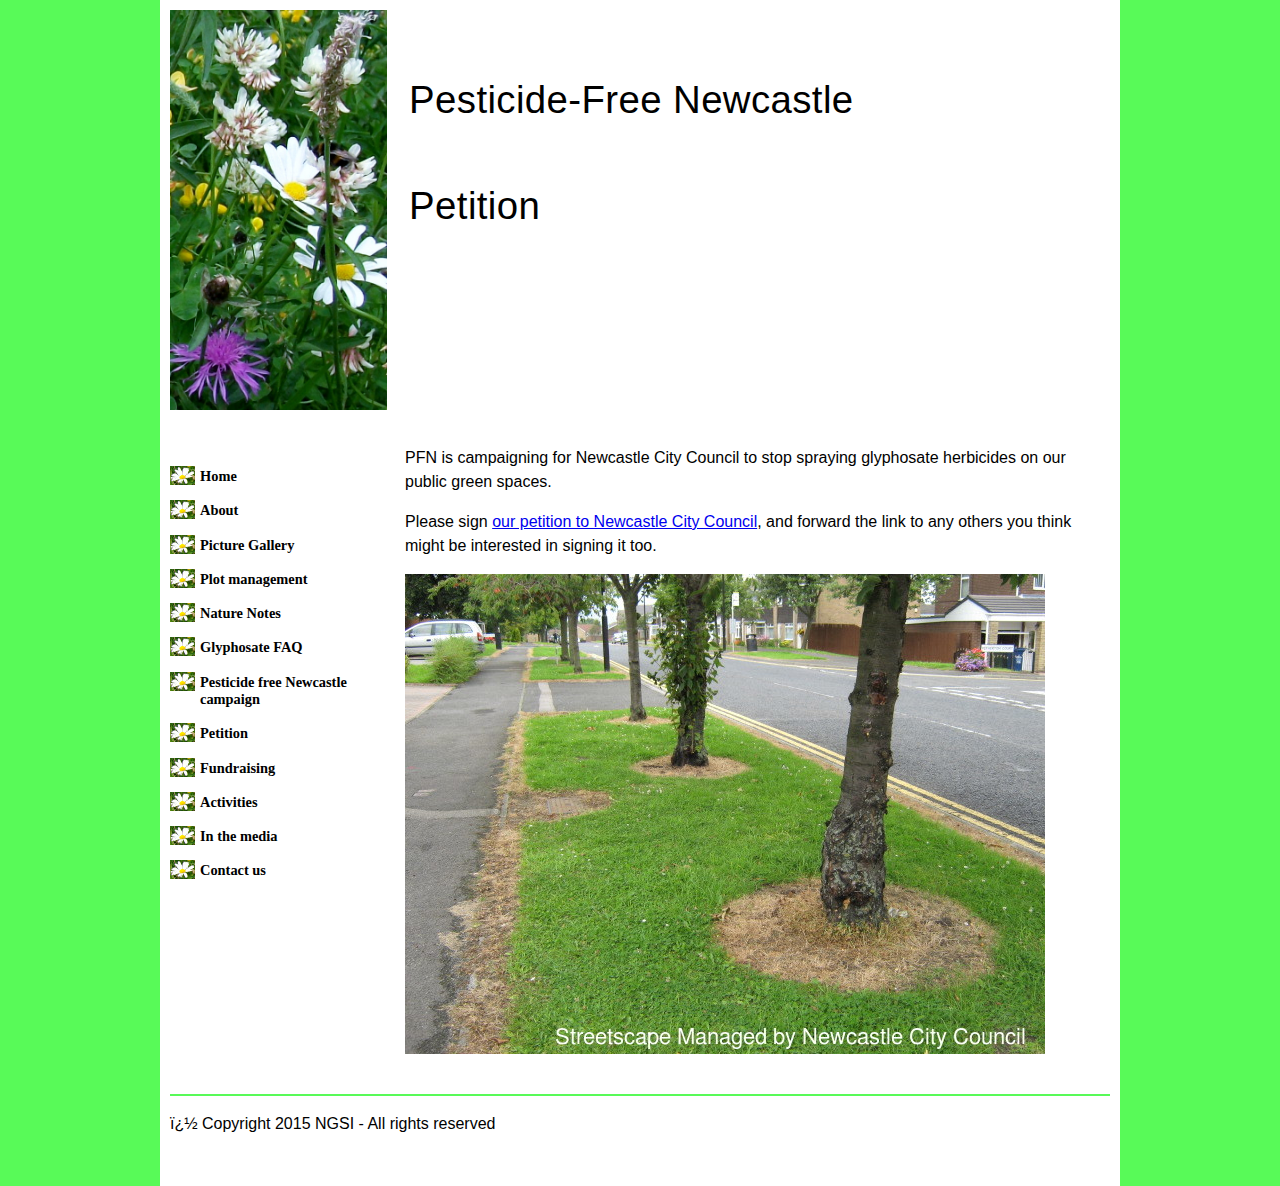
<file: petition.html>
<!--?xml version="1.0" encoding="utf-8"?-->
<!DOCTYPE html
	PUBLIC "-//W3C//DTD XHTML 1.0 Transitional//EN" "http://www.w3.org/TR/xhtml1/DTD/xhtml1-transitional.dtd">
<html xmlns="http://www.w3.org/1999/xhtml" xml:lang="en" lang="en">
<!-- InstanceBegin template="file:///C|/inetpub/wwwroot/webtesting/Templates/Xhtml1Transitional.dwt" codeOutsideHTMLIsLocked="false" -->

<head>
	<!-- InstanceBeginEditable name="doctitle" -->
	<title>Newcastle Green Spaces Initiative</title>
	<!-- InstanceEndEditable -->
	<meta http-equiv="Content-Type" content="text/html; charset=windows-1252">
	<!-- InstanceBeginEditable name="head" -->
	<link href="files/reset.css" rel="stylesheet" type="text/css">
	<link href="files/layout.css" rel="stylesheet" type="text/css">
	<!-- InstanceEndEditable -->
</head>

<body>
	<!-- InstanceBeginEditable name="BodyContent" -->

	<div id="Page">
		<div id="Header">
			<img src="files/meadow.July.14.jpg" alt="NGSI logo"
				style="width:217px; height:400px; float:left; display:block;">
			<p style="padding-bottom:20px;"></p>
			<b>
				<h1 id="SiteTitle">&nbsp;&nbsp;Pesticide-Free Newcastle</h1>
			</b>
			<b>
				<h1 id="SiteTitle">&nbsp;&nbsp;Petition</h1>
			</b>
			<p style="padding-bottom:45px;"></p>
		</div>

		<div id="Column1">
			<p style="padding-bottom:40px;"></p>
			<ul id="Menu2">
				<li><a href="index.html">Home</a></li>
				<li><a href="about.html">About</a></li>
				<li><a href="gallery.html">Picture Gallery</a></li>
				<li><a href="plotmanagement.html">Plot management</a></li>
				<li><a href="naturenotes.html">Nature Notes</a></li>
				<li><a href="glyphosatefaq.html">Glyphosate FAQ</a></li>
				<li><a href="pest.html">Pesticide free Newcastle campaign</a></li>
				<li><a href="petition.html">Petition</a></li>
				<li><a href="fundraising.html">Fundraising</a></li>
				<li><a href="activities.html">Activities</a></li>
				<li><a href="media.html">In the media</a></li>
				<li><a href="contactus.html">Contact us</a></li>
			</ul>

		</div>
		<div id="Column2">
			<p style="padding-bottom:20px;"></p>

			<p>PFN is campaigning for Newcastle City Council to stop spraying glyphosate herbicides on our public green
				spaces.
			</p>

			<p>Please sign <a
					href="https://www.change.org/p/newcastle-city-council-make-newcastle-a-pesticide-free-city-45e79428-65c7-4a14-b673-84a1c165f39d">
					our petition to Newcastle City Council</a>,
				and forward the link to any others you think might be interested in signing it too.
			</p>

			<img src="files/7Streetscape.jpg" alt="Street scene"
				style="width:640px; height:480px; float:left;">

		</div>
		<div id="Footer">
			<span id="Copyright">� Copyright 2015 NGSI - All rights reserved</span>
			<!--<span id="CharityNo">Registered charity no:000000</span>-->

		</div>

	</div>

	<!-- InstanceEndEditable -->

</body><!-- InstanceEnd -->

</html>
</file>
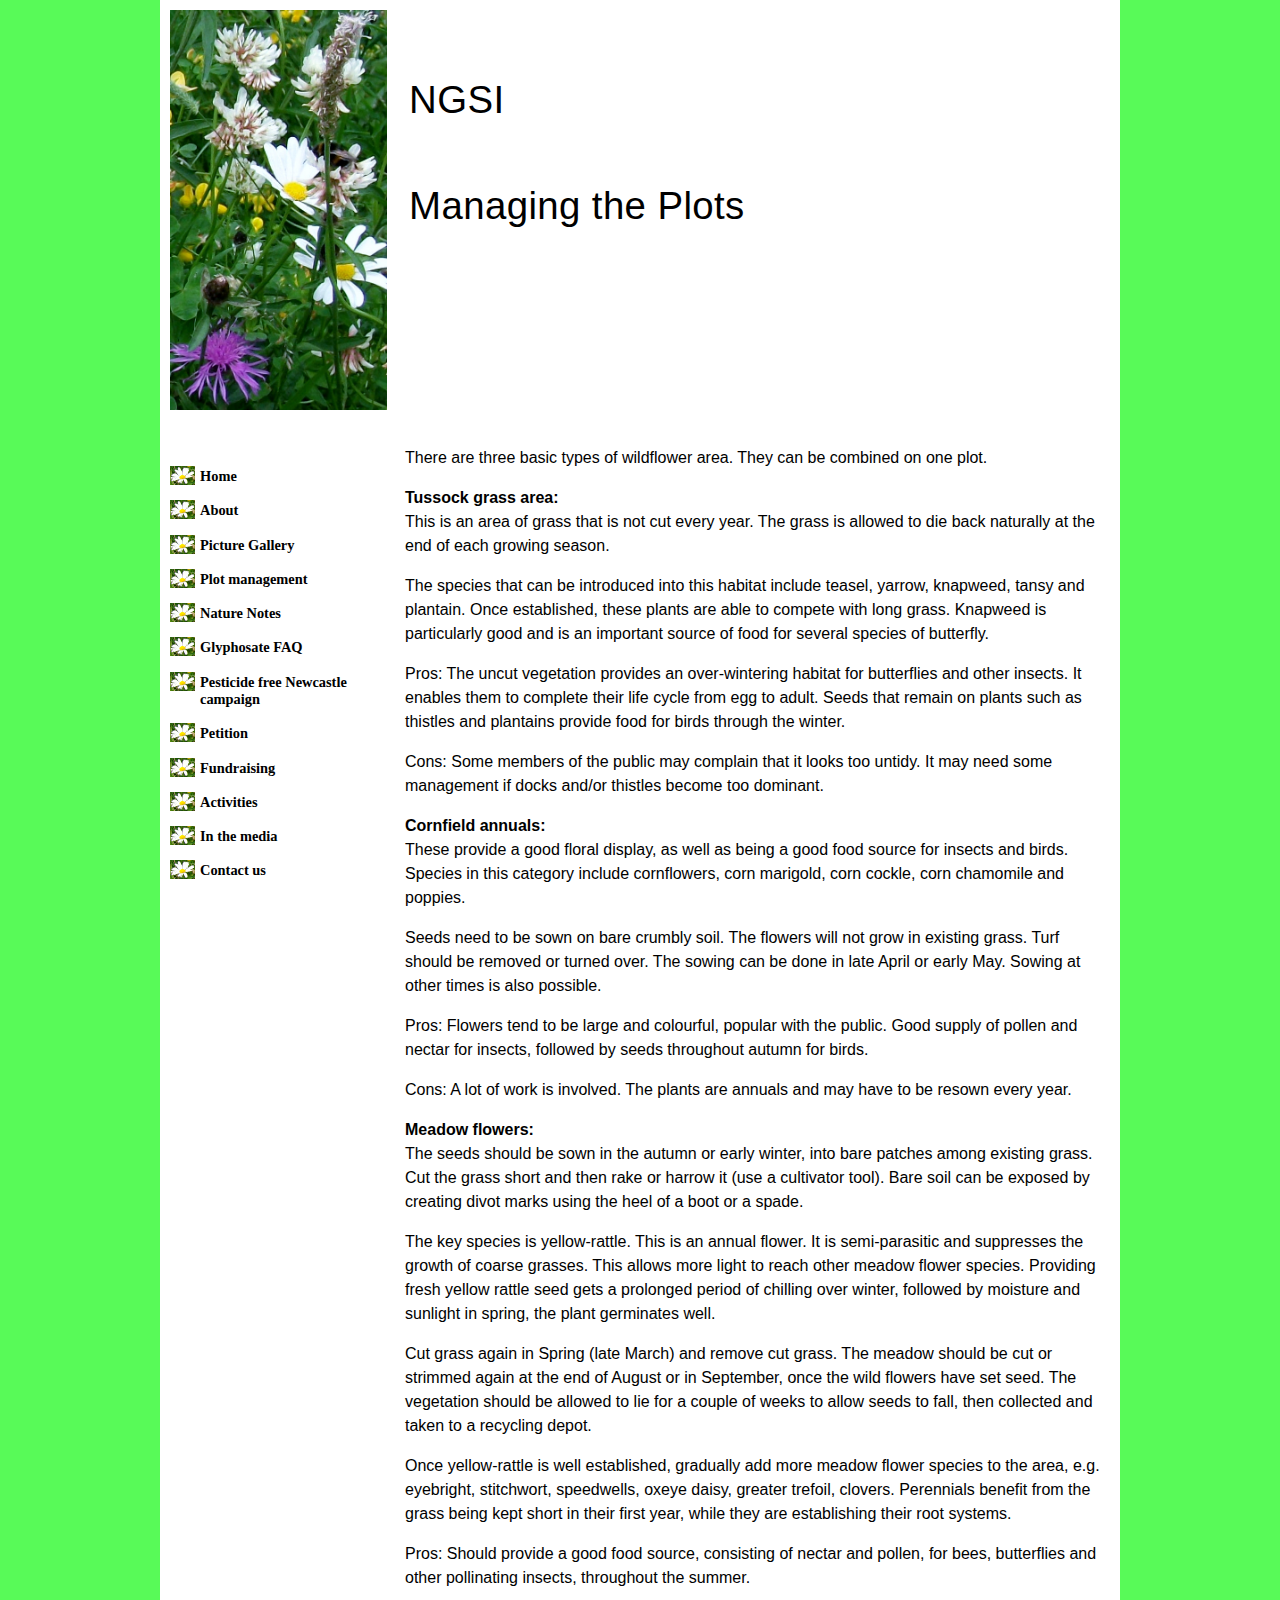
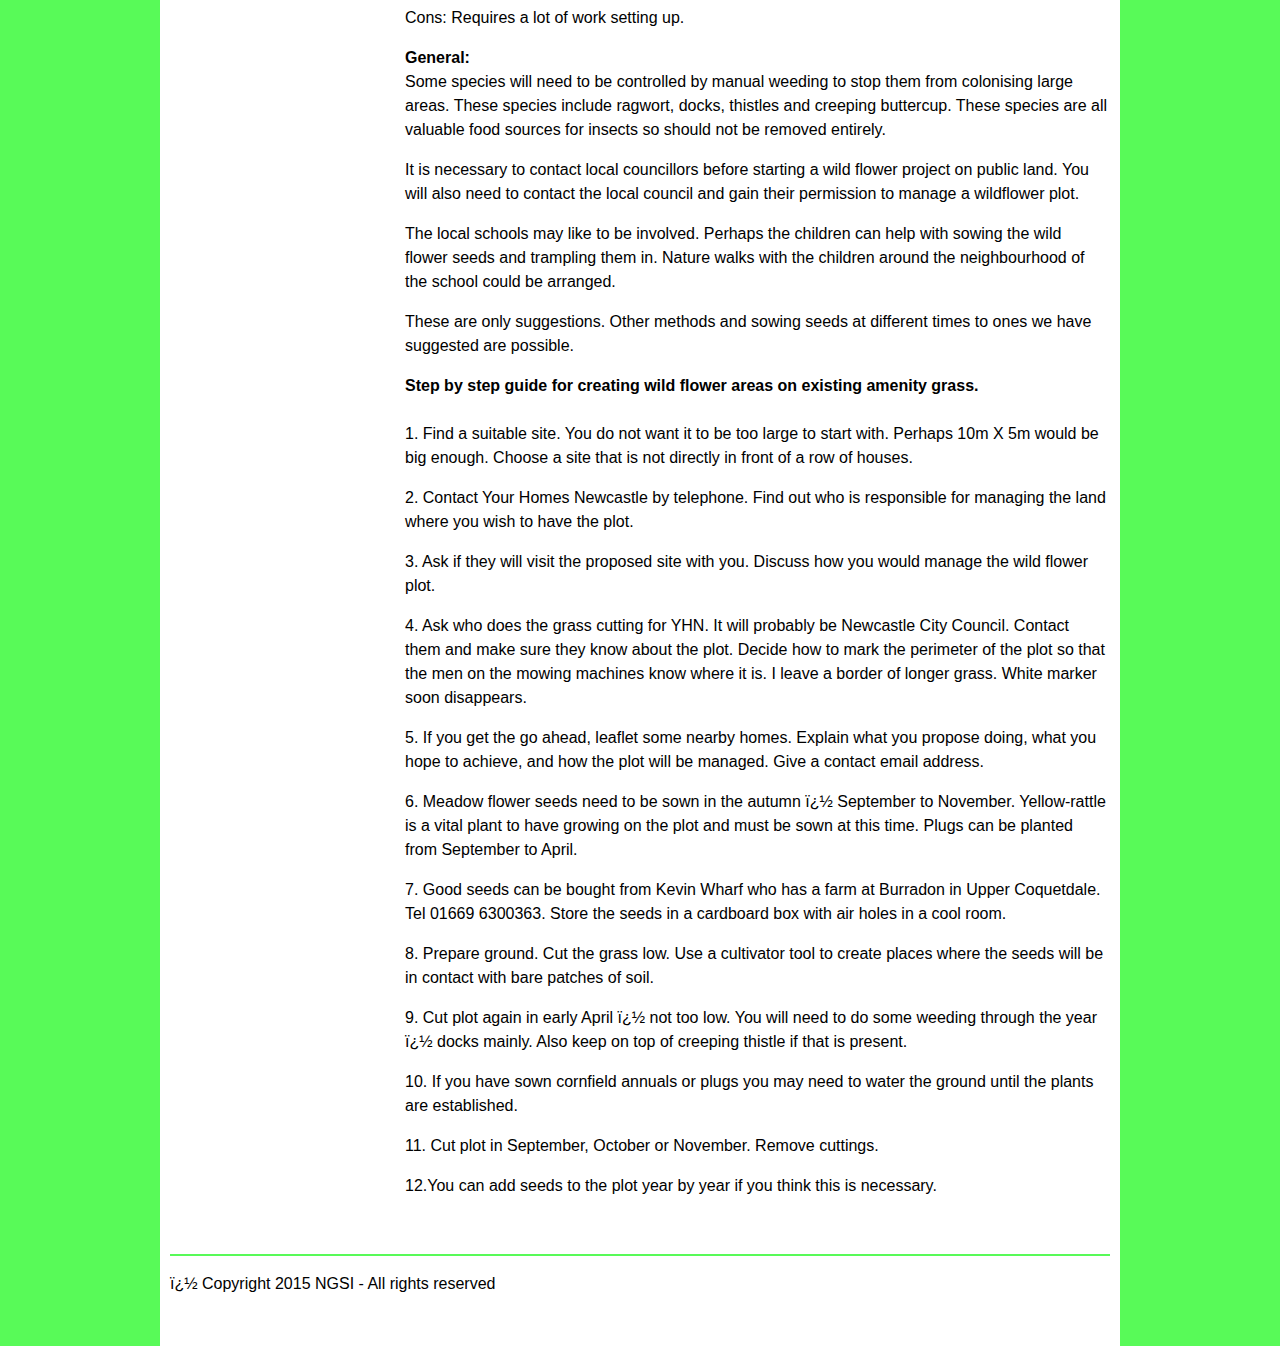
<file: plotmanagement.html>
<!--?xml version="1.0" encoding="utf-8"?-->
<!DOCTYPE html
	PUBLIC "-//W3C//DTD XHTML 1.0 Transitional//EN" "http://www.w3.org/TR/xhtml1/DTD/xhtml1-transitional.dtd">
<html xmlns="http://www.w3.org/1999/xhtml" xml:lang="en" lang="en">
<!-- InstanceBegin template="file:///C|/inetpub/wwwroot/webtesting/Templates/Xhtml1Transitional.dwt" codeOutsideHTMLIsLocked="false" -->

<head>
	<!-- InstanceBeginEditable name="doctitle" -->
	<title>Newcastle Green Spaces Initiative</title>
	<!-- InstanceEndEditable -->
	<meta http-equiv="Content-Type" content="text/html; charset=windows-1252">
	<!-- InstanceBeginEditable name="head" -->
	<link href="files/reset.css" rel="stylesheet" type="text/css">
	<link href="files/layout.css" rel="stylesheet" type="text/css">
	<!-- InstanceEndEditable -->
</head>

<body>
	<!-- InstanceBeginEditable name="BodyContent" -->

	<div id="Page">
		<div id="Header">
			<img src="files/meadow.July.14.jpg" alt="NGSI logo"
				style="width:217px; height:400px; float:left; display:block;">
			<p style="padding-bottom:20px;"></p>
			<b>
				<h1 id="SiteTitle">&nbsp;&nbsp;NGSI</h1>
			</b>
			<b>
				<h1 id="SiteTitle">&nbsp;&nbsp;Managing the Plots</h1>
			</b>
			<p style="padding-bottom:45px;"></p>
		</div>

		<div id="Column1">
			<p style="padding-bottom:40px;"></p>
			<ul id="Menu2">
				<li><a href="index.html">Home</a></li>
				<li><a href="about.html">About</a></li>
				<li><a href="gallery.html">Picture Gallery</a></li>
				<li><a href="plotmanagement.html">Plot management</a></li>
				<li><a href="naturenotes.html">Nature Notes</a></li>
				<li><a href="glyphosatefaq.html">Glyphosate FAQ</a></li>
				<li><a href="pest.html">Pesticide free Newcastle campaign</a></li>
				<li><a href="petition.html">Petition</a></li>
				<li><a href="fundraising.html">Fundraising</a></li>
				<li><a href="activities.html">Activities</a></li>
				<li><a href="media.html">In the media</a></li>
				<li><a href="contactus.html">Contact us</a></li>
			</ul>

		</div>
		<div id="Column2">
			<p style="padding-bottom:20px;"></p>


			<p>There are three basic types of wildflower area. They can be combined on one plot.
			</p>

			<h1>Tussock grass area:</h1>


			<p>This is an area of grass that is not cut every year. The grass is allowed to die back naturally at the end
				of each growing season.
			</p>
			<p>The species that can be introduced into this habitat include teasel, yarrow, knapweed, tansy and plantain.
				Once established, these plants are able to compete with long grass.
				Knapweed is particularly good and is an important source of food for several species of butterfly.
			</p>
			<p>Pros: The uncut vegetation provides an over-wintering habitat for butterflies and other insects. It enables
				them to complete their life cycle from egg to adult.
				Seeds that remain on plants such as thistles and plantains provide food for birds through the winter.
			</p>
			<p>Cons: Some members of the public may complain that it looks too untidy. It may need some management if docks
				and/or thistles become too dominant.
			</p>

			<h1>Cornfield annuals:</h1>

			<p>These provide a good floral display, as well as being a good food source for insects and birds. Species in
				this category include cornflowers, corn marigold, corn cockle, corn chamomile and poppies.
			</p>
			<p>Seeds need to be sown on bare crumbly soil. The flowers will not grow in existing grass. Turf should be
				removed or turned over. The sowing can be done in late April or early May.
				Sowing at other times is also possible.
			</p>
			<p>Pros: Flowers tend to be large and colourful, popular with the public. Good supply of pollen and nectar for
				insects, followed by seeds throughout autumn for birds.
			</p>
			<p>Cons: A lot of work is involved. The plants are annuals and may have to be resown every year.
			</p>


			<h1>Meadow flowers:</h1>

			<p>The seeds should be sown in the autumn or early winter, into bare patches among existing grass. Cut the
				grass short and then rake or harrow it (use a cultivator tool).
				Bare soil can be exposed by creating divot marks using the heel of a boot or a spade.
			</p>
			<p>The key species is yellow-rattle. This is an annual flower. It is semi-parasitic and suppresses the growth
				of coarse grasses. This allows more light to reach other meadow flower species.
				Providing fresh yellow rattle seed gets a prolonged period of chilling over winter, followed by moisture and
				sunlight in spring, the plant germinates well.
			</p>
			<p>Cut grass again in Spring (late March) and remove cut grass. The meadow should be cut or strimmed again at
				the end of August or in September, once the wild flowers have set seed.
				The vegetation should be allowed to lie for a couple of weeks to allow seeds to fall, then collected and
				taken to a recycling depot.
			</p>
			<p>Once yellow-rattle is well established, gradually add more meadow flower species to the area, e.g.
				eyebright, stitchwort, speedwells, oxeye daisy, greater trefoil, clovers.
				Perennials benefit from the grass being kept short in their first year, while they are establishing their
				root systems.
			</p>
			<p>Pros: Should provide a good food source, consisting of nectar and pollen, for bees, butterflies and other
				pollinating insects, throughout the summer.
			</p>
			<p>Cons: Requires a lot of work setting up.
			</p>


			<h1>General:</h1>


			<p>Some species will need to be controlled by manual weeding to stop them from colonising large areas. These
				species include ragwort, docks, thistles and creeping buttercup.
				These species are all valuable food sources for insects so should not be removed entirely.
			</p>
			<p>It is necessary to contact local councillors before starting a wild flower project on public land. You will
				also need to contact the local council and gain their permission to manage a wildflower plot.
			</p>
			<p>The local schools may like to be involved. Perhaps the children can help with sowing the wild flower seeds
				and trampling them in. Nature walks with the children around the neighbourhood of the school
				could be arranged.
			</p>
			<p>These are only suggestions. Other methods and sowing seeds at different times to ones we have suggested are
				possible.
			</p>



			<h1>Step by step guide for creating wild flower areas on existing amenity grass.</h1>
			<br>

			<p> 1. Find a suitable site. You do not want it to be too large to start with. Perhaps 10m X 5m would be big
				enough. Choose
				a site that is not directly in front of a row of houses.</p>
			<p> 2. Contact Your Homes Newcastle by telephone. Find out who is responsible for managing the land where you
				wish to have
				the plot.</p>
			<p> 3. Ask if they will visit the proposed site with you. Discuss how you would manage the wild flower plot.
			</p>
			<p> 4. Ask who does the grass cutting for YHN. It will probably be Newcastle City Council. Contact them and
				make sure they
				know about the plot. Decide how to mark the perimeter of the plot so that the men on the mowing machines
				know where it
				is. I leave a border of longer grass. White marker soon disappears.</p>
			<p> 5. If you get the go ahead, leaflet some nearby homes. Explain what you propose doing, what you hope to
				achieve, and how
				the plot will be managed. Give a contact email address.</p>
			<p> 6. Meadow flower seeds need to be sown in the autumn � September to November. Yellow-rattle is a vital
				plant to have
				growing on the plot and must be sown at this time. Plugs can be planted from September to April.</p>
			<p> 7. Good seeds can be bought from Kevin Wharf who has a farm at Burradon in Upper Coquetdale. Tel 01669
				6300363. Store
				the seeds in a cardboard box with air holes in a cool room.</p>
			<p> 8. Prepare ground. Cut the grass low. Use a cultivator tool to create places where the seeds will be in
				contact with
				bare patches of soil.</p>
			<p> 9. Cut plot again in early April � not too low. You will need to do some weeding through the year � docks
				mainly.
				Also keep on top of creeping thistle if that is present.</p>
			<p>10. If you have sown cornfield annuals or plugs you may need to water the ground until the plants are
				established.</p>
			<p>11. Cut plot in September, October or November. Remove cuttings.</p>
			<p>12.You can add seeds to the plot year by year if you think this is necessary.</p>



		</div>
		<div id="Footer">
			<span id="Copyright">� Copyright 2015 NGSI - All rights reserved</span>
			<!--<span id="CharityNo">Registered charity no:000000</span>-->

		</div>

	</div>

	<!-- InstanceEndEditable -->

</body><!-- InstanceEnd -->

</html>
</file>
<file: files/layout.css>
html {
height:100%;
}

body {
margin:0px;
/*background:#58FA58;*/
background:#58FA58;
height:100%;
font-family:arial, sans-serif;
font-size:1.0em;
}
	
#Page {
width:940px;
margin-left:auto;
margin-right:auto;
padding:10px;
background:#FFF;
/*height:100%;*/	//Specify 100% height on all containing blocks too!
}

#Column1 {
width:215px;
float:left;
clear:both;
margin-right:20px;
margin-bottom:40px;
/*background-image:url('Oxeye.daisy.jpg');*/
background-repeat:no-repeat;
}

#Column2 {
width:702px;
float:left;
line-height:150%;
margin-bottom:40px;
}

#FundingLogos {
clear:both;
}

#FundingLogos img
{
float:left;
margin:0 40px 40px 40px;
}

#Footer {
clear:both;
border-top:solid 2px #58FA58;
padding-top:20px;
padding-bottom:60px;
}

#Copyright {
width:600px;
float:left;
}

#CharityNo {
width:340px;
float:right;
text-align:right;
}

#PrivacyPolicyLink {
width:330px;
float:right;
padding-right:10px;
text-align:right;
}

/****Menus ****/
ul#Menu1 {
padding-left:0em;
margin-left:0em;
list-style-type:none;
}

#Menu1 {
width:705px;
float:left;
margin-bottom:10px;
background-color:#64A795;
background-image:url('../images/Menu1Bg.jpg');
}

#Menu1 li {
width:auto;
float:left;
padding:11px 20px;
margin-bottom:0em;
font-family:Lucida Sans;
font-weight:600;
font-size:1.2em;
}

#Menu1 li a:link, #Menu1 li a:visited {
color:#FFF;
text-decoration:none;
}

#Menu1 li a:hover {
text-decoration:underline;
}

#Menu2 {
font-family:Lucida Sans;
font-size:0.9em;
font-weight:600;
list-style: none;
padding:0px;
margin:4px 0 0 0;
}

#Menu2 li {
line-height:1.2em;
margin:0 0 10px 0;
padding:2px 0 5px 30px;
background-image:url('bullet.gif');
background-repeat:no-repeat;
}

#Menu2 li a:link, #Menu2 li a:visited {
color:#000;
text-decoration:none;
padding:0px;
margin:0px;
}

#Menu2 li a:hover {
text-decoration:underline;
}


/**** Text ****/
h1#SiteTitle {
width:auto;
/*float:left;*/
font-weight:100;
font-family:lucida sans,arial narrow,sans-serif;
font-size:2.4em;
letter-spacing:0.01em;
font-style:bold;
height:106px;
line-height:280%;
}

h2 {
font-size:1.8em;
margin-top:0em;
margin-bottom:1em;
line-height:1.4em;

}

h3 {
font-size:1.4em;
margin-top:1.8em;
margin-bottom:0.5em;
}

h4 {
font-size:1.2em;
margin-top:1.5em;
margin-bottom:0.5em;
}

p {
margin-bottom:1em;
}

ul {
padding-left:3em;
margin-left:0em;
list-style-type:disc;
}

li {
padding-left:0.5em;
margin-bottom:1em;
}

.Date {
font-size:0.8em;
}

.BigText {
font-size:2em;
font-weight:700;
margin-top:1.2em;
}

.StandOutHeader {
width:210px; float:right; margin:0 0 0 15px; padding: 10px; border:solid 2px #58FA58; background:#FFFFFF; font-family:Lucida Sans; font-weight:900
}
.StandOut {
width:210px; float:right; margin:0 0 15px 15px; padding: 10px; border:solid 2px #58FA58; background:#58FA58; font-family:Lucida Sans; clear:both
}
</file>
